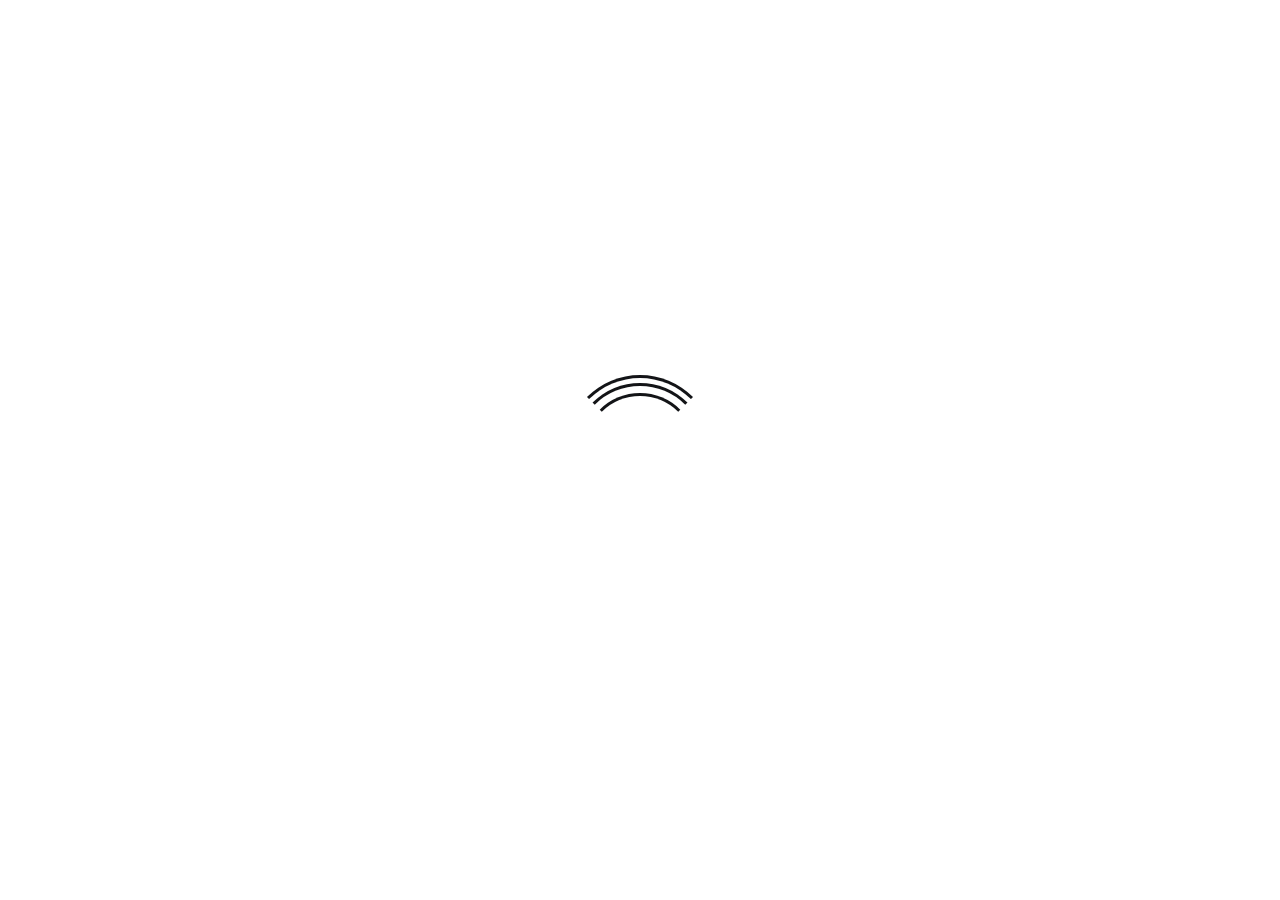
<file: template/flat_constellation_parallax/index.html>
<!DOCTYPE html>
<!--[if IE 9 ]><html class="ie ie9 no-js" lang="en"><![endif]-->
<!--[if gt IE 9 | !IE]><!-->
<html class="no-js" lang="en">
<!--<![endif]-->
<head>
  <meta charset="utf-8">
  <meta http-equiv="X-UA-Compatible" content="IE=edge">
  <title>TITLE</title>
  <meta name="description" content="">
  <meta name="keywords" content="">
  <meta name="author" content="">
  <meta name="viewport" content="width=device-width, initial-scale=1, maximum-scale=1">
  <link rel="apple-touch-icon" href="assets/img/apple-touch-icon.png">
  <link rel="icon" href="assets/img/favicon.ico">
  <link rel='stylesheet' href='assets/css/bootstrap.min.css'>
  <link rel='stylesheet' href='assets/css/vendor.css'>
  <link rel='stylesheet' href='assets/css/theme_dark.css'> <!-- edit css file name to be `theme_light.css` or `theme_dark.css` -->
  <link rel='stylesheet' href='assets/css/custom.css'>
  <!--[if lte IE 9]><!-->
  <script src='assets/js/vendor/html5shiv.min.js'></script>
  <!--<![endif]-->
</head>
<body>

  <div class="site">
    <div class="site-loader _multi-circle-line">
      <div class="site-loader-spinner"></div>
    </div> <!-- .site-loader -->

    <div class="site-bg">
      <div class="site-bg-img"></div>
      <div class="site-bg-video"></div>
      <div class="site-bg-overlay"></div>
      <div class="site-bg-effect layer" data-depth=".30"></div> <!-- parallax data, try edit to other number :) -->
      <canvas class="site-bg-canvas layer" data-depth=".30"></canvas> <!-- parallax data, try edit to other number :) -->
      <div class="site-bg-border"></div>
    </div> <!-- .site-bg -->

    <div class="site-canvas">
      <header class="site-header">
        <div class="container">
          <div class="site-header-header">
            <div class="site-header-brand">
              <a href="#">
                <img class="site-header-logo" src="assets/img/site-header-logo.png" alt="">
                <img class="site-header-logo-invert" src="assets/img/site-header-logo-invert.png" alt="">
              </a>
            </div>
            <a class="primary-nav-toggle" href="#">
              <i class="fa fa-navicon"></i>
            </a>
          </div>
          <div class="site-header-main">
            <nav class="primary-nav">
              <div class="primary-menu-container">
                <ul class="primary-menu">
                  <li class="primary-menu-item is-active" data-section="#home">
                    <a href="#" data-hover="Home"><span>Home</span></a> <!-- set `data-hover` same as the link text -->
                  </li> <!-- add `is-active` class for the main section, set `data-section` to be the section id -->
                  <li class="primary-menu-item" data-section="#about">
                    <a href="#" data-hover="About"><span>About</span></a>
                  </li>
                  <li class="primary-menu-item" data-section="#service">
                    <a href="#" data-hover="Service"><span>Service</span></a>
                  </li>
                  <li class="primary-menu-item" data-section="#contact">
                    <a href="#" data-hover="Contact"><span>Contact</span></a>
                  </li>
                  <li class="primary-menu-item" data-section="#social">
                    <a href="#"><i class="fa fa-share-alt"></i></a>
                  </li>
                  <li class="primary-menu-item audio-toggle">
                    <a href="#"><i class="fa fa-volume-up"></i></a>
                  </li> <!-- .audio-toggle -->
                </ul>
              </div>
            </nav>
          </div>
        </div>
      </header> <!-- .site-header -->
      <main class="site-main">
        <div id="nav" class="section">
          <div class="section-table">
            <div class="section-table-cell">
              <div class="container">
                <div class="row">
                  <div class="col-xs-12">
                    <div class="col-inner">
                    </div>
                  </div>
                </div>
              </div>
            </div>
          </div>
        </div> <!-- for `> md` screen, control with `#nav` id -->

        <div id="social" class="section">
          <div class="section-table">
            <div class="section-table-cell">
              <div class="container">
                <div class="row">
                  <div class="col-xs-12">
                    <div class="col-inner">
                      <div class="social-menu-container">
                        <ul class="social-menu">
                          <li class="social-item">
                            <a href="https://www.facebook.com/" target="_blank">
                              <i class="fa fa-facebook-square"></i>
                              <span>Facebook</span>
                            </a> <!-- social link -->
                          </li>
                          <li class="social-item">
                            <a href="https://twitter.com/" target="_blank">
                              <i class="fa fa-twitter-square"></i>
                              <span>Twitter</span>
                            </a>
                          </li>
                          <li class="social-item">
                            <a href="https://plus.google.com/" target="_blank">
                              <i class="fa fa-google-plus-square"></i>
                              <span>Google</span>
                            </a>
                          </li>
                          <li class="social-item">
                            <a href="https://www.youtube.com/" target="_blank">
                              <i class="fa fa-youtube-square"></i>
                              <span>Youtube</span>
                            </a>
                          </li>
                        </ul>
                      </div>
                    </div>
                  </div>
                </div>
              </div>
            </div>
          </div>
        </div> <!-- #social -->

        <div id="home" class="section is-active">
          <div class="section-table">
            <div class="section-table-cell">
              <div class="container">
                <div class="row">
                  <div class="col-xs-12">
                    <div class="col-inner">
                      <div id="countdown_dashboard" class="countdown">
                        <div class="dash-primary">
                          <div class="dash days_dash">
                            <div class="digit">0</div> <!-- remove this line for double figures -->
                            <div class="digit">0</div>
                            <div class="digit">0</div>
                            <span class="dash_title">DAYs</span>
                          </div>
                        </div>
                        <div class="dash-secondary">
                          <div class="dash hours_dash">
                            <span class="dash_title">Hours</span>
                            <div class="digit">0</div>
                            <div class="digit">0</div>
                          </div>

                          <div class="dash minutes_dash">
                            <span class="dash_title">Minutes</span>
                            <div class="digit">0</div>
                            <div class="digit">0</div>
                          </div>

                          <div class="dash seconds_dash">
                            <span class="dash_title">Seconds</span>
                            <div class="digit">0</div>
                            <div class="digit">0</div>
                          </div>
                        </div>
                      </div> <!-- .countdown -->
                      <p>
                        We are currently working on a new website. Stay tuned for more information.
                        <br>
                        Subscribe to our newsletter to stay updated on our progress.
                      </p>
                      <form id="subscribeForm">
                        <div class="subscribe-wrap">
                          <a id="subscribeBtn" class="btn btn-default btn-subscribe">
                            <i class="fa fa-bell-o animated infinite swing"></i> <!-- bell animation class `animated infinite swing` -->
                            <span>Notify Me</span>
                          </a>
                          <input id="subscribeEmail" class="form-control" type="email" name="email" placeholder="Your Email Address">
                          <button id="subscribeSubmit" class="btn" type="submit"><i class="fa fa-envelope-o"></i></button>
                        </div>
                        <div class="form-notify"></div>
                      </form> <!-- #subscribeForm -->
                    </div>
                  </div>
                </div>
              </div>
            </div>
          </div>
        </div>

        <div id="about" class="section">
          <div class="section-table">
            <div class="section-table-cell">
              <div class="container">
                <div class="row">
                  <div class="col-xs-12">
                    <div class="col-inner">
                      <div class="section-heading">
                        <h2 class="section-title">Who We Are?</h2>
                        <p class="section-subtitle">Marketing • Design • Multipurpose</p>
                      </div>
                    </div>
                  </div>
                  <div class="col-md-5">
                    <div class="col-inner">
                      <p><span class="first-letter">L</span>orem ipsum dolor sit amet, consectetur adipiscing elit. Aliquam in scelerisque nisi, a convallis nibh. Etiam posuere faucibus lectus, quis volutpat urna consequat et. Aenean rutrum dui in turpis feugiat, at facilisis dui laoreet. Nunc vestibulum nisi in dolor suscipit consectetur.</p>
                      <p>Morbi pulvinar, magna vel sollicitudin porttitor, nulla nulla semper turpis, quis egestas nisl enim id ex. Nam eleifend mauris sit amet sem facilisis.</p>
                      <a class="btn btn-default hidden-xs hidden-sm" href="#" data-section="#service">
                        <span>Our Service</span>
                      </a> <!-- button link to section, edit the `data-section` to be section id -->
                    </div>
                  </div>
                  <div class="col-md-6 col-lg-5 col-md-offset-1 col-lg-offset-2">
                    <div class="col-inner">
                      <div class="iconbox _left">
                        <div class="iconbox-icon">
                          <i class="icon-strategy"></i>
                        </div>
                        <div class="iconbox-heading">
                          <h4>Experienced Team</h4>
                        </div>
                        <div class="iconbox-content">
                          <p>Lorem ipsum dolor sit amet, consectetur adipiscing elit. Aliquam in scelerisque nisi, a convallis nibh. Etiam posuere faucibus lectus.</p>
                        </div>
                      </div> <!-- .iconbox -->

                      <div class="iconbox _left">
                        <div class="iconbox-icon">
                          <i class="icon-tools"></i>
                        </div>
                        <div class="iconbox-heading">
                          <h4>Talented Designers</h4>
                        </div>
                        <div class="iconbox-content">
                          <p>Lorem ipsum dolor sit amet, consectetur adipiscing elit. Aliquam in scelerisque nisi, a convallis nibh. Etiam posuere faucibus lectus.</p>
                        </div>
                      </div> <!-- .iconbox -->
                      <a class="btn btn-default hidden-md hidden-lg" href="#" data-section="#service">
                        <span>Our Service</span>
                      </a> <!-- button link to section, edit the `data-section` to be section id -->
                    </div>
                  </div>
                </div>
              </div>
            </div>
          </div>
        </div>

        <div id="service" class="section">
          <div class="section-table">
            <div class="section-table-cell">
              <div class="container">
                <div class="row">
                  <div class="col-xs-12">
                    <div class="col-inner">
                      <div class="section-heading">
                        <h2 class="section-title">What We Do?</h2>
                        <p class="section-subtitle">Marketing • Design • Multipurpose</p>
                      </div>
                    </div>
                  </div>
                  <div class="col-xs-12">
                    <div class="col-inner">
                      <div id="serviceCarousel" class="owl-carousel">
                        <div class="service-carousel-item iconbox _center">
                          <div class="iconbox-icon">
                            <i class="icon-mobile"></i>
                          </div>
                          <div class="iconbox-heading">
                            <h4>Responsive Design</h4>
                          </div>
                          <div class="iconbox-content">
                            <p>Lorem ipsum dolor sit amet, consectetur adipiscing elit. Aliquam in scelerisque nisi, a convallis nibh. Etiam posuere faucibus lectus.</p>
                          </div>
                        </div> <!-- .iconbox -->

                        <div class="service-carousel-item iconbox _center">
                          <div class="iconbox-icon">
                            <i class="icon-beaker"></i>
                          </div>
                          <div class="iconbox-heading">
                            <h4>Cool Effect</h4>
                          </div>
                          <div class="iconbox-content">
                            <p>Lorem ipsum dolor sit amet, consectetur adipiscing elit. Aliquam in scelerisque nisi, a convallis nibh. Etiam posuere faucibus lectus.</p>
                          </div>
                        </div> <!-- .iconbox -->

                        <div class="service-carousel-item iconbox _center">
                          <div class="iconbox-icon">
                            <i class="icon-chat"></i>
                          </div>
                          <div class="iconbox-heading">
                            <h4>Fast Support</h4>
                          </div>
                          <div class="iconbox-content">
                            <p>Lorem ipsum dolor sit amet, consectetur adipiscing elit. Aliquam in scelerisque nisi, a convallis nibh. Etiam posuere faucibus lectus.</p>
                          </div>
                        </div> <!-- .iconbox -->

                        <div class="service-carousel-item iconbox _center">
                          <div class="iconbox-icon">
                            <i class="icon-gears"></i>
                          </div>
                          <div class="iconbox-heading">
                            <h4>Easy To Use</h4>
                          </div>
                          <div class="iconbox-content">
                            <p>Lorem ipsum dolor sit amet, consectetur adipiscing elit. Aliquam in scelerisque nisi, a convallis nibh. Etiam posuere faucibus lectus.</p>
                          </div>
                        </div> <!-- .iconbox -->

                        <div class="service-carousel-item iconbox _center">
                          <div class="iconbox-icon">
                            <i class="icon-video"></i>
                          </div>
                          <div class="iconbox-heading">
                            <h4>Video Background</h4>
                          </div>
                          <div class="iconbox-content">
                            <p>Lorem ipsum dolor sit amet, consectetur adipiscing elit. Aliquam in scelerisque nisi, a convallis nibh. Etiam posuere faucibus lectus.</p>
                          </div>
                        </div> <!-- .iconbox -->
                      </div>
                    </div>
                  </div>
                </div>
              </div>
            </div>
          </div>
        </div> <!-- #service -->

        <div id="contact" class="section">
          <div class="section-table">
            <div class="section-table-cell">
              <div class="container">
                <div class="row">
                  <div class="col-xs-12">
                    <div class="col-inner">
                      <div class="section-heading">
                        <h2 class="section-title">Get In Touch</h2>
                        <p class="section-subtitle">Marketing • Design • Multipurpose</p>
                      </div>
                    </div>
                  </div>
                  <div class="col-xs-12 col-md-5 m-t-30-sm-max">
                    <div class="col-inner">
                      <div class="iconbox _left">
                        <div class="iconbox-icon">
                          <i class="icon-tablet"></i>
                        </div>
                        <div class="iconbox-heading">
                          <h4>Phone Number</h4>
                        </div>
                        <div class="iconbox-content">
                          <p>
                            (00) 123-4567890 (tel-1)
                            <br>
                            (00) 123-4567890 (tel-2)
                          </p>
                        </div>
                      </div> <!-- .iconbox -->

                      <div class="iconbox _left">
                        <div class="iconbox-icon">
                          <i class="icon-pencil"></i>
                        </div>
                        <div class="iconbox-heading">
                          <h4>Email Address</h4>
                        </div>
                        <div class="iconbox-content">
                          <p>
                            email_1@example.com
                            <br>
                            email_2@example.com
                          </p>
                        </div>
                      </div> <!-- .iconbox -->

                      <div class="iconbox _left">
                        <div class="iconbox-icon">
                          <i class="icon-map-pin"></i>
                        </div>
                        <div class="iconbox-heading">
                          <h4>Business address</h4>
                        </div>
                        <div class="iconbox-content">
                          <p>
                            631 Main Street Cottage,
                            <br>
                            Long Branch, P.O Box 55016
                          </p>
                        </div>
                      </div> <!-- .iconbox -->
                    </div>
                  </div>
                  <div class="col-xs-12 col-md-6 col-lg-5 col-md-offset-1 col-lg-offset-2">
                    <div class="col-inner">
                      <form class="_outline" id="contactForm" novalidate="novalidate">
                        <div class="row">
                          <div class="col-sm-6">
                            <div class="form-group required">
                              <label class="form-label" for="contactName">Your name</label>
                              <input class="form-control" id="contactName" type="text" name="name">
                            </div>
                          </div>
                          <div class="col-sm-6">
                            <div class="form-group required">
                              <label class="form-label" for="contactEmail">Email address</label>
                              <input class="form-control" id="contactEmail" type="text" name="email">
                            </div>
                          </div>
                        </div>
                        <div class="form-group required">
                          <label class="form-label" for="contactMessage">Message</label>
                          <textarea class="form-control" id="contactMessage" rows="4" name="message"></textarea>
                        </div>
                        <div class="btn-wrap">
                          <button type="submit" class="btn btn-default btn-block">Send Message</button>
                        </div>
                        <div class="form-notify">Drop us a line to say hello :)</div>
                      </form> <!-- contactForm -->
                    </div>
                  </div>
                </div>
              </div>
            </div>
          </div>
        </div>
      </main> <!-- .site-main -->
    </div>
  </div>

  <script src="assets/js/vendor/jquery-1.11.3.min.js"></script>
  <script src='assets/js/vendor/bootstrap.min.js'></script>
  <script src='assets/js/vendor/plugin.js'></script>
  <script src='assets/js/variable.js'></script>
  <script src='assets/js/main.js'></script>

  <!-- Google Analytics: change UA-XXXXX-X to be your site's ID. -->
  <!--
  <script>
      (function(b,o,i,l,e,r){b.GoogleAnalyticsObject=l;b[l]||(b[l]=
      function(){(b[l].q=b[l].q||[]).push(arguments)});b[l].l=+new Date;
      e=o.createElement(i);r=o.getElementsByTagName(i)[0];
      e.src='https://www.google-analytics.com/analytics.js';
      r.parentNode.insertBefore(e,r)}(window,document,'script','ga'));
      ga('create','UA-XXXXX-X','auto');ga('send','pageview');
  </script>
  -->

</body>
</html>
</file>
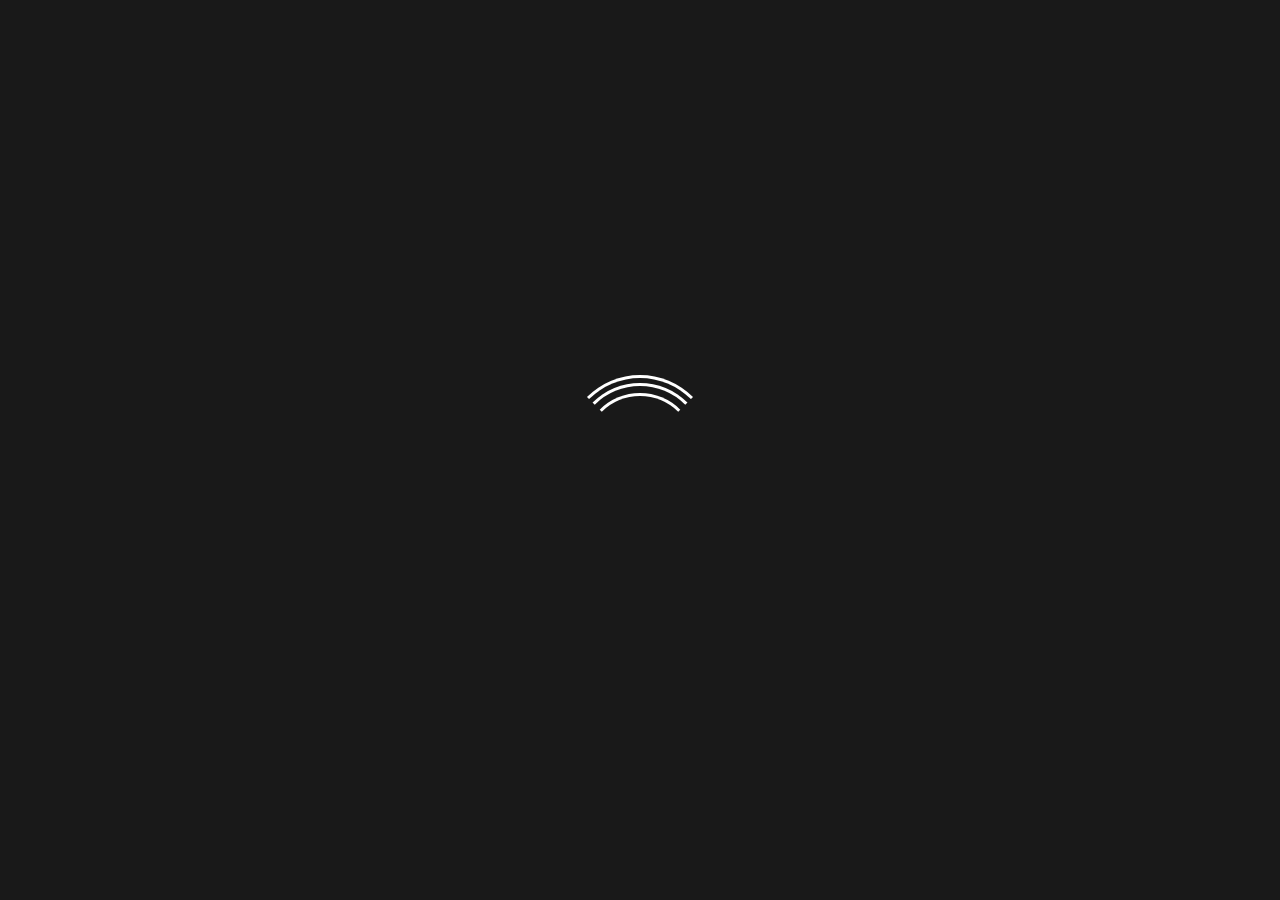
<file: template/single_image_light/index.html>
<!DOCTYPE html>
<!--[if IE 9 ]><html class="ie ie9 no-js" lang="en"><![endif]-->
<!--[if gt IE 9 | !IE]><!-->
<html class="no-js" lang="en">
<!--<![endif]-->
<head>
  <meta charset="utf-8">
  <meta http-equiv="X-UA-Compatible" content="IE=edge">
  <title>TITLE</title>
  <meta name="description" content="">
  <meta name="keywords" content="">
  <meta name="author" content="">
  <meta name="viewport" content="width=device-width, initial-scale=1, maximum-scale=1">
  <link rel="apple-touch-icon" href="assets/img/apple-touch-icon.png">
  <link rel="icon" href="assets/img/favicon.ico">
  <link rel='stylesheet' href='assets/css/bootstrap.min.css'>
  <link rel='stylesheet' href='assets/css/vendor.css'>
  <link rel='stylesheet' href='assets/css/theme_light.css'> <!-- edit css file name to be `theme_light.css` or `theme_dark.css` -->
  <link rel='stylesheet' href='assets/css/custom.css'>
  <!--[if lte IE 9]><!-->
  <script src='assets/js/vendor/html5shiv.min.js'></script>
  <!--<![endif]-->
</head>
<body>

  <div class="site">
    <div class="site-loader _multi-circle-line">
      <div class="site-loader-spinner"></div>
    </div> <!-- .site-loader -->

    <div class="site-bg">
      <div class="site-bg-img"></div>
      <div class="site-bg-video"></div>
      <div class="site-bg-overlay"></div>
      <div class="site-bg-effect layer" data-depth=".30"></div> <!-- parallax data, try edit to other number :) -->
      <canvas class="site-bg-canvas layer" data-depth=".30"></canvas> <!-- parallax data, try edit to other number :) -->
      <div class="site-bg-border"></div>
    </div> <!-- .site-bg -->

    <div class="site-canvas">
      <header class="site-header">
        <div class="container">
          <div class="site-header-header">
            <div class="site-header-brand">
              <a href="#">
                <img class="site-header-logo" src="assets/img/site-header-logo.png" alt="">
                <img class="site-header-logo-invert" src="assets/img/site-header-logo-invert.png" alt="">
              </a>
            </div>
            <a class="primary-nav-toggle" href="#">
              <i class="fa fa-navicon"></i>
            </a>
          </div>
          <div class="site-header-main">
            <nav class="primary-nav">
              <div class="primary-menu-container">
                <ul class="primary-menu">
                  <li class="primary-menu-item is-active" data-section="#home">
                    <a href="#" data-hover="Home"><span>Home</span></a> <!-- set `data-hover` same as the link text -->
                  </li> <!-- add `is-active` class for the main section, set `data-section` to be the section id -->
                  <li class="primary-menu-item" data-section="#about">
                    <a href="#" data-hover="About"><span>About</span></a>
                  </li>
                  <li class="primary-menu-item" data-section="#service">
                    <a href="#" data-hover="Service"><span>Service</span></a>
                  </li>
                  <li class="primary-menu-item" data-section="#contact">
                    <a href="#" data-hover="Contact"><span>Contact</span></a>
                  </li>
                  <li class="primary-menu-item" data-section="#social">
                    <a href="#"><i class="fa fa-share-alt"></i></a>
                  </li>
                  <li class="primary-menu-item audio-toggle">
                    <a href="#"><i class="fa fa-volume-up"></i></a>
                  </li> <!-- .audio-toggle -->
                </ul>
              </div>
            </nav>
          </div>
        </div>
      </header> <!-- .site-header -->
      <main class="site-main">
        <div id="nav" class="section">
          <div class="section-table">
            <div class="section-table-cell">
              <div class="container">
                <div class="row">
                  <div class="col-xs-12">
                    <div class="col-inner">
                    </div>
                  </div>
                </div>
              </div>
            </div>
          </div>
        </div> <!-- for `> md` screen, control with `#nav` id -->

        <div id="social" class="section">
          <div class="section-table">
            <div class="section-table-cell">
              <div class="container">
                <div class="row">
                  <div class="col-xs-12">
                    <div class="col-inner">
                      <div class="social-menu-container">
                        <ul class="social-menu">
                          <li class="social-item">
                            <a href="https://www.facebook.com/" target="_blank">
                              <i class="fa fa-facebook-square"></i>
                              <span>Facebook</span>
                            </a> <!-- social link -->
                          </li>
                          <li class="social-item">
                            <a href="https://twitter.com/" target="_blank">
                              <i class="fa fa-twitter-square"></i>
                              <span>Twitter</span>
                            </a>
                          </li>
                          <li class="social-item">
                            <a href="https://plus.google.com/" target="_blank">
                              <i class="fa fa-google-plus-square"></i>
                              <span>Google</span>
                            </a>
                          </li>
                          <li class="social-item">
                            <a href="https://www.youtube.com/" target="_blank">
                              <i class="fa fa-youtube-square"></i>
                              <span>Youtube</span>
                            </a>
                          </li>
                        </ul>
                      </div>
                    </div>
                  </div>
                </div>
              </div>
            </div>
          </div>
        </div> <!-- #social -->

        <div id="home" class="section is-active">
          <div class="section-table">
            <div class="section-table-cell">
              <div class="container">
                <div class="row">
                  <div class="col-xs-12">
                    <div class="col-inner">
                      <div id="countdown_dashboard" class="countdown">
                        <div class="dash-primary">
                          <div class="dash days_dash">
                            <div class="digit">0</div> <!-- remove this line for double figures -->
                            <div class="digit">0</div>
                            <div class="digit">0</div>
                            <span class="dash_title">DAYs</span>
                          </div>
                        </div>
                        <div class="dash-secondary">
                          <div class="dash hours_dash">
                            <span class="dash_title">Hours</span>
                            <div class="digit">0</div>
                            <div class="digit">0</div>
                          </div>

                          <div class="dash minutes_dash">
                            <span class="dash_title">Minutes</span>
                            <div class="digit">0</div>
                            <div class="digit">0</div>
                          </div>

                          <div class="dash seconds_dash">
                            <span class="dash_title">Seconds</span>
                            <div class="digit">0</div>
                            <div class="digit">0</div>
                          </div>
                        </div>
                      </div> <!-- .countdown -->
                      <p>
                        We are currently working on a new website. Stay tuned for more information.
                        <br>
                        Subscribe to our newsletter to stay updated on our progress.
                      </p>
                      <form id="subscribeForm">
                        <div class="subscribe-wrap">
                          <a id="subscribeBtn" class="btn btn-default btn-subscribe">
                            <i class="fa fa-bell-o animated infinite swing"></i> <!-- bell animation class `animated infinite swing` -->
                            <span>Notify Me</span>
                          </a>
                          <input id="subscribeEmail" class="form-control" type="email" name="email" placeholder="Your Email Address">
                          <button id="subscribeSubmit" class="btn" type="submit"><i class="fa fa-envelope-o"></i></button>
                        </div>
                        <div class="form-notify"></div>
                      </form> <!-- #subscribeForm -->
                    </div>
                  </div>
                </div>
              </div>
            </div>
          </div>
        </div>

        <div id="about" class="section">
          <div class="section-table">
            <div class="section-table-cell">
              <div class="container">
                <div class="row">
                  <div class="col-xs-12">
                    <div class="col-inner">
                      <div class="section-heading">
                        <h2 class="section-title">Who We Are?</h2>
                        <p class="section-subtitle">Marketing • Design • Multipurpose</p>
                      </div>
                    </div>
                  </div>
                  <div class="col-md-5">
                    <div class="col-inner">
                      <p><span class="first-letter">L</span>orem ipsum dolor sit amet, consectetur adipiscing elit. Aliquam in scelerisque nisi, a convallis nibh. Etiam posuere faucibus lectus, quis volutpat urna consequat et. Aenean rutrum dui in turpis feugiat, at facilisis dui laoreet. Nunc vestibulum nisi in dolor suscipit consectetur.</p>
                      <p>Morbi pulvinar, magna vel sollicitudin porttitor, nulla nulla semper turpis, quis egestas nisl enim id ex. Nam eleifend mauris sit amet sem facilisis.</p>
                      <a class="btn btn-default hidden-xs hidden-sm" href="#" data-section="#service">
                        <span>Our Service</span>
                      </a> <!-- button link to section, edit the `data-section` to be section id -->
                    </div>
                  </div>
                  <div class="col-md-6 col-lg-5 col-md-offset-1 col-lg-offset-2">
                    <div class="col-inner">
                      <div class="iconbox _left">
                        <div class="iconbox-icon">
                          <i class="icon-strategy"></i>
                        </div>
                        <div class="iconbox-heading">
                          <h4>Experienced Team</h4>
                        </div>
                        <div class="iconbox-content">
                          <p>Lorem ipsum dolor sit amet, consectetur adipiscing elit. Aliquam in scelerisque nisi, a convallis nibh. Etiam posuere faucibus lectus.</p>
                        </div>
                      </div> <!-- .iconbox -->

                      <div class="iconbox _left">
                        <div class="iconbox-icon">
                          <i class="icon-tools"></i>
                        </div>
                        <div class="iconbox-heading">
                          <h4>Talented Designers</h4>
                        </div>
                        <div class="iconbox-content">
                          <p>Lorem ipsum dolor sit amet, consectetur adipiscing elit. Aliquam in scelerisque nisi, a convallis nibh. Etiam posuere faucibus lectus.</p>
                        </div>
                      </div> <!-- .iconbox -->
                      <a class="btn btn-default hidden-md hidden-lg" href="#" data-section="#service">
                        <span>Our Service</span>
                      </a> <!-- button link to section, edit the `data-section` to be section id -->
                    </div>
                  </div>
                </div>
              </div>
            </div>
          </div>
        </div>

        <div id="service" class="section">
          <div class="section-table">
            <div class="section-table-cell">
              <div class="container">
                <div class="row">
                  <div class="col-xs-12">
                    <div class="col-inner">
                      <div class="section-heading">
                        <h2 class="section-title">What We Do?</h2>
                        <p class="section-subtitle">Marketing • Design • Multipurpose</p>
                      </div>
                    </div>
                  </div>
                  <div class="col-xs-12">
                    <div class="col-inner">
                      <div id="serviceCarousel" class="owl-carousel">
                        <div class="service-carousel-item iconbox _center">
                          <div class="iconbox-icon">
                            <i class="icon-mobile"></i>
                          </div>
                          <div class="iconbox-heading">
                            <h4>Responsive Design</h4>
                          </div>
                          <div class="iconbox-content">
                            <p>Lorem ipsum dolor sit amet, consectetur adipiscing elit. Aliquam in scelerisque nisi, a convallis nibh. Etiam posuere faucibus lectus.</p>
                          </div>
                        </div> <!-- .iconbox -->

                        <div class="service-carousel-item iconbox _center">
                          <div class="iconbox-icon">
                            <i class="icon-beaker"></i>
                          </div>
                          <div class="iconbox-heading">
                            <h4>Cool Effect</h4>
                          </div>
                          <div class="iconbox-content">
                            <p>Lorem ipsum dolor sit amet, consectetur adipiscing elit. Aliquam in scelerisque nisi, a convallis nibh. Etiam posuere faucibus lectus.</p>
                          </div>
                        </div> <!-- .iconbox -->

                        <div class="service-carousel-item iconbox _center">
                          <div class="iconbox-icon">
                            <i class="icon-chat"></i>
                          </div>
                          <div class="iconbox-heading">
                            <h4>Fast Support</h4>
                          </div>
                          <div class="iconbox-content">
                            <p>Lorem ipsum dolor sit amet, consectetur adipiscing elit. Aliquam in scelerisque nisi, a convallis nibh. Etiam posuere faucibus lectus.</p>
                          </div>
                        </div> <!-- .iconbox -->

                        <div class="service-carousel-item iconbox _center">
                          <div class="iconbox-icon">
                            <i class="icon-gears"></i>
                          </div>
                          <div class="iconbox-heading">
                            <h4>Easy To Use</h4>
                          </div>
                          <div class="iconbox-content">
                            <p>Lorem ipsum dolor sit amet, consectetur adipiscing elit. Aliquam in scelerisque nisi, a convallis nibh. Etiam posuere faucibus lectus.</p>
                          </div>
                        </div> <!-- .iconbox -->

                        <div class="service-carousel-item iconbox _center">
                          <div class="iconbox-icon">
                            <i class="icon-video"></i>
                          </div>
                          <div class="iconbox-heading">
                            <h4>Video Background</h4>
                          </div>
                          <div class="iconbox-content">
                            <p>Lorem ipsum dolor sit amet, consectetur adipiscing elit. Aliquam in scelerisque nisi, a convallis nibh. Etiam posuere faucibus lectus.</p>
                          </div>
                        </div> <!-- .iconbox -->
                      </div>
                    </div>
                  </div>
                </div>
              </div>
            </div>
          </div>
        </div> <!-- #service -->

        <div id="contact" class="section">
          <div class="section-table">
            <div class="section-table-cell">
              <div class="container">
                <div class="row">
                  <div class="col-xs-12">
                    <div class="col-inner">
                      <div class="section-heading">
                        <h2 class="section-title">Get In Touch</h2>
                        <p class="section-subtitle">Marketing • Design • Multipurpose</p>
                      </div>
                    </div>
                  </div>
                  <div class="col-xs-12 col-md-5 m-t-30-sm-max">
                    <div class="col-inner">
                      <div class="iconbox _left">
                        <div class="iconbox-icon">
                          <i class="icon-tablet"></i>
                        </div>
                        <div class="iconbox-heading">
                          <h4>Phone Number</h4>
                        </div>
                        <div class="iconbox-content">
                          <p>
                            (00) 123-4567890 (tel-1)
                            <br>
                            (00) 123-4567890 (tel-2)
                          </p>
                        </div>
                      </div> <!-- .iconbox -->

                      <div class="iconbox _left">
                        <div class="iconbox-icon">
                          <i class="icon-pencil"></i>
                        </div>
                        <div class="iconbox-heading">
                          <h4>Email Address</h4>
                        </div>
                        <div class="iconbox-content">
                          <p>
                            email_1@example.com
                            <br>
                            email_2@example.com
                          </p>
                        </div>
                      </div> <!-- .iconbox -->

                      <div class="iconbox _left">
                        <div class="iconbox-icon">
                          <i class="icon-map-pin"></i>
                        </div>
                        <div class="iconbox-heading">
                          <h4>Business address</h4>
                        </div>
                        <div class="iconbox-content">
                          <p>
                            631 Main Street Cottage,
                            <br>
                            Long Branch, P.O Box 55016
                          </p>
                        </div>
                      </div> <!-- .iconbox -->
                    </div>
                  </div>
                  <div class="col-xs-12 col-md-6 col-lg-5 col-md-offset-1 col-lg-offset-2">
                    <div class="col-inner">
                      <form class="_outline" id="contactForm" novalidate="novalidate">
                        <div class="row">
                          <div class="col-sm-6">
                            <div class="form-group required">
                              <label class="form-label" for="contactName">Your name</label>
                              <input class="form-control" id="contactName" type="text" name="name">
                            </div>
                          </div>
                          <div class="col-sm-6">
                            <div class="form-group required">
                              <label class="form-label" for="contactEmail">Email address</label>
                              <input class="form-control" id="contactEmail" type="text" name="email">
                            </div>
                          </div>
                        </div>
                        <div class="form-group required">
                          <label class="form-label" for="contactMessage">Message</label>
                          <textarea class="form-control" id="contactMessage" rows="4" name="message"></textarea>
                        </div>
                        <div class="btn-wrap">
                          <button type="submit" class="btn btn-default btn-block">Send Message</button>
                        </div>
                        <div class="form-notify">Drop us a line to say hello :)</div>
                      </form> <!-- contactForm -->
                    </div>
                  </div>
                </div>
              </div>
            </div>
          </div>
        </div>
      </main> <!-- .site-main -->
    </div>
  </div>

  <script src="assets/js/vendor/jquery-1.11.3.min.js"></script>
  <script src='assets/js/vendor/bootstrap.min.js'></script>
  <script src='assets/js/vendor/plugin.js'></script>
  <script src='assets/js/variable.js'></script>
  <script src='assets/js/main.js'></script>

  <!-- Google Analytics: change UA-XXXXX-X to be your site's ID. -->
  <!--
  <script>
      (function(b,o,i,l,e,r){b.GoogleAnalyticsObject=l;b[l]||(b[l]=
      function(){(b[l].q=b[l].q||[]).push(arguments)});b[l].l=+new Date;
      e=o.createElement(i);r=o.getElementsByTagName(i)[0];
      e.src='https://www.google-analytics.com/analytics.js';
      r.parentNode.insertBefore(e,r)}(window,document,'script','ga'));
      ga('create','UA-XXXXX-X','auto');ga('send','pageview');
  </script>
  -->

</body>
</html>
</file>
<file: template/flat_constellation_parallax/assets/css/theme_dark.css>
/*!
 * Template Name: Joanna - Creative Coming Soon Template
 * Author: bonefishcode
 */
/*
 * font
 * search and replace, and backup edited template before change this file
 * also @import your font outside the comment
 * for more info, please check the documentation
 * --------------------------------------------------
 * [font family]
 *
 * body
 * Poppins
 *
 * subtitle
 * Georgia
 *
 * heading, countdown
 * "Ubuntu Condensed"
 *
 * --------------------------------------------------
 */
/*
 * color code
 * search and replace the number, and backup edited template before change this file
 * for more info, please check the documentation
 * --------------------------------------------------
 * [color]
 *
 * flat color background
 *   #111214
 *
 * site overlay
 *   gradient (only for invert style)
 *     rgba(107, 121, 138, 0.99)
 *     rgba(19, 20, 23, 0.99)
 *   opacity
 *     0.75
 *
 * --------------------------------------------------
 */
/*
 * table of contents
 * --------------------------------------------------
 * import
 * base
 * element
 * site loader
 * site header
 * site common
 * site background
 * home section
 * about section
 * service section
 * contact section
 * plugin
 */
/**
 * import
 * --------------------------------------------------
 */
@import url("https://fonts.googleapis.com/css?family=Roboto+Condensed:300italic,400italic,700italic,400,300,700");
@import url("https://fonts.googleapis.com/css?family=Poppins:400,300,500,600,700");
/**
 * base
 * --------------------------------------------------
 */
html {
  -webkit-box-sizing: border-box;
     -moz-box-sizing: border-box;
          box-sizing: border-box;
}

*,
*:before,
*:after {
  -webkit-box-sizing: inherit;
     -moz-box-sizing: inherit;
          box-sizing: inherit;
}

*,
*:active:focus,
*:focus {
  outline: 0 !important;
}

*:focus {
  -webkit-box-shadow: none !important;
          box-shadow: none !important;
}

@-webkit-viewport {
  width: device-width;
}

@-moz-viewport {
  width: device-width;
}

@-ms-viewport {
  width: device-width;
}

@viewport {
  width: device-width;
}

html {
  -webkit-tap-highlight-color: transparent;
}

body {
  line-height: 1.8;
  background-color: #131417;
  color: #fff;
  font-family: "Poppins", Arial, sans-serif;
  font-size: 16px;
  font-weight: 300;
  letter-spacing: 0;
}

h1, h2, h3, h4, h5, h6 {
  line-height: 1.2;
  margin-top: 0;
  margin-bottom: 10px;
  font-family: "Ubuntu Condensed", Arial, sans-serif;
  font-weight: 700;
  text-transform: uppercase;
  letter-spacing: 1px;
}

h1 {
  font-size: 36px;
}

h2 {
  font-size: 30px;
}

h3 {
  font-size: 24px;
}

h4 {
  font-size: 18px;
}

h5 {
  font-size: 16px;
}

h6 {
  font-size: 12px;
}

p {
  margin-bottom: 30px;
}

p:last-child {
  margin-bottom: 0;
}

a {
  color: #fff;
}

a:focus,
a:hover {
  color: white;
  text-decoration: none;
}

figure {
  margin: 0;
}

.scroll-block {
  -ms-overflow-style: scrollbar;
  overflow-x: hidden;
  overflow-y: auto;
}

.velocity-animating {
  -webkit-transition: none !important;
       -o-transition: none !important;
          transition: none !important;
}

@media (max-width: 767px) {
  .animated {
    -webkit-animation: none;
         -o-animation: none;
            animation: none;
  }
}

/**
 * form
 * --------------------------------------------------
 */
.form-control {
  -webkit-box-shadow: none;
          box-shadow: none;
  color: #fff;
}

form .required {
  position: relative;
}

form .required:after {
  position: absolute;
  top: 7px;
  right: 0;
  content: "*";
  line-height: 1;
  color: #ff5454;
  font-family: Arial, sans-serif;
  font-size: 20px;
}

form._outline .form-control {
  border-width: 0 0 2px;
  -webkit-border-radius: 0;
          border-radius: 0;
  border-color: #fff;
  padding: 0;
  background-color: transparent;
}

form._outline textarea {
  resize: vertical;
}

.form-group.error .form-label {
  color: #ff5454;
}

.form-label {
  font-size: 12px;
  font-weight: 600;
}

.form-notify {
  margin-top: 20px;
  font-size: 13px;
  text-align: center;
}

.form-notify i {
  margin-right: 10px;
}

/**
 * button
 * --------------------------------------------------
 */
.btn {
  -webkit-transition: all 0.2s ease-in-out;
       -o-transition: all 0.2s ease-in-out;
          transition: all 0.2s ease-in-out;
  display: inline-block;
  line-height: 1;
  overflow: hidden;
  vertical-align: middle;
  padding: 22px 39px 22px 40px;
  border: 2px solid transparent;
  -webkit-border-radius: 2px;
          border-radius: 2px;
  font-family: "Poppins", Arial, sans-serif;
  font-size: 12px;
  font-weight: 600;
  text-align: center;
  text-transform: uppercase;
  letter-spacing: 1px;
  white-space: nowrap;
  -webkit-user-select: none;
     -moz-user-select: none;
      -ms-user-select: none;
          user-select: none;
}

.btn i {
  font-weight: bold;
  margin-right: 10px;
}

.btn-default {
  border-color: #fff;
  background-color: transparent;
  color: #fff;
}

.btn-default:focus,
.btn-default:hover {
  border-color: #fff;
  background-color: #fff;
  color: #131417;
}

.btn-default:active,
.btn-default:active:focus,
.btn-default:active:hover {
  border-color: #fff;
  background-color: #fff;
  color: #131417;
}

.btn-primary {
  border-color: #fff;
  background-color: transparent;
  color: #fff;
}

.btn-primary:focus,
.btn-primary:hover {
  border-color: #fff;
  background-color: #fff;
  color: #131417;
}

.btn-primary:active,
.btn-primary:active:focus,
.btn-primary:active:hover {
  border-color: #fff;
  background-color: #fff;
  color: #131417;
}

.btn-accent {
  border-color: #6d5cae;
  background-color: transparent;
  color: #6d5cae;
}

.btn-accent:focus,
.btn-accent:hover {
  border-color: #8a7cbe;
  background-color: #8a7cbe;
  color: #fff;
}

.btn-accent:active,
.btn-accent:active:focus,
.btn-accent:active:hover {
  border-color: #6d5cae;
  background-color: #6d5cae;
  color: #fff;
}

.btn-info {
  border-color: #48b0f7;
  background-color: transparent;
  color: #48b0f7;
}

.btn-info:focus,
.btn-info:hover {
  border-color: #6cbff8;
  background-color: #6cbff8;
  color: #fff;
}

.btn-info:active,
.btn-info:active:focus,
.btn-info:active:hover {
  border-color: #48b0f7;
  background-color: #48b0f7;
  color: #fff;
}

.btn-success {
  border-color: #10cfbd;
  background-color: transparent;
  color: #10cfbd;
}

.btn-success:focus,
.btn-success:hover {
  border-color: #3fd8ca;
  background-color: #3fd8ca;
  color: #fff;
}

.btn-success:active,
.btn-success:active:focus,
.btn-success:active:hover {
  border-color: #10cfbd;
  background-color: #10cfbd;
  color: #fff;
}

.btn-warning {
  border-color: #f8d053;
  background-color: transparent;
  color: #f8d053;
}

.btn-warning:focus,
.btn-warning:hover {
  border-color: #f9d975;
  background-color: #f9d975;
  color: #fff;
}

.btn-warning:active,
.btn-warning:active:focus,
.btn-warning:active:hover {
  border-color: #f8d053;
  background-color: #f8d053;
  color: #fff;
}

.btn-danger {
  border-color: #ff5454;
  background-color: transparent;
  color: #ff5454;
}

.btn-danger:focus,
.btn-danger:hover {
  border-color: #ff7676;
  background-color: #ff7676;
  color: #fff;
}

.btn-danger:active,
.btn-danger:active:focus,
.btn-danger:active:hover {
  border-color: #ff5454;
  background-color: #ff5454;
  color: #fff;
}

/**
 * iconbox
 * --------------------------------------------------
 */
.iconbox-icon {
  line-height: 36px;
  font-size: 36px;
}

.iconbox-heading {
  margin-bottom: 10px;
}

.iconbox-heading h4 {
  font-size: 24px;
  margin-bottom: 0;
}

.iconbox._center {
  text-align: center;
}

.iconbox._center .iconbox-icon {
  margin-bottom: 20px;
  padding-top: 5px;
}

@media (min-width: 992px) {
  .iconbox._center .iconbox-icon {
    line-height: 48px;
    font-size: 48px;
  }
}

.iconbox._left {
  position: relative;
  margin: 30px 0;
  padding-left: 70px;
  text-align: left;
}

.iconbox._left:first-child {
  margin-top: 0;
}

.iconbox._left:last-child {
  margin-bottom: 0;
}

.iconbox._left .iconbox-icon {
  position: absolute;
  top: 8px;
  left: 0;
}

@media (min-width: 992px) {
  .iconbox._left .iconbox-icon {
    line-height: 40px;
    font-size: 40px;
  }
}

/**
 * site loader
 * --------------------------------------------------
 */
.site-loader._multi-circle-line {
  -webkit-transform: translate3d(0, 0, 0);
          transform: translate3d(0, 0, 0);
  -webkit-backface-visibility: hidden;
          backface-visibility: hidden;
  -webkit-perspective: 1000;
          perspective: 1000;
  -webkit-transition: all 0.2s ease-in-out;
       -o-transition: all 0.2s ease-in-out;
          transition: all 0.2s ease-in-out;
  top: 0;
  right: 0;
  bottom: 0;
  left: 0;
  position: fixed;
  z-index: 900;
  background-color: #fff;
}

.site-loader._multi-circle-line .site-loader-spinner {
  -webkit-transform: translate3d(0, 0, 0);
          transform: translate3d(0, 0, 0);
  -webkit-backface-visibility: hidden;
          backface-visibility: hidden;
  -webkit-perspective: 1000;
          perspective: 1000;
  -webkit-animation: spin 1s infinite linear;
       -o-animation: spin 1s infinite linear;
          animation: spin 1s infinite linear;
  position: absolute;
  left: 50%;
  top: 50%;
  z-index: 1;
  width: 150px;
  height: 150px;
  margin-top: -75px;
  margin-left: -75px;
  border: 3px solid transparent;
  border-top-color: #131417;
  -webkit-border-radius: 50%;
          border-radius: 50%;
}

.site-loader._multi-circle-line .site-loader-spinner:before,
.site-loader._multi-circle-line .site-loader-spinner:after {
  position: absolute;
  content: "";
  -webkit-border-radius: 50%;
          border-radius: 50%;
}

.site-loader._multi-circle-line .site-loader-spinner:before {
  -webkit-animation: spin 1.5s infinite linear;
       -o-animation: spin 1.5s infinite linear;
          animation: spin 1.5s infinite linear;
  top: 5px;
  right: 5px;
  bottom: 5px;
  left: 5px;
  border: 3px solid transparent;
  border-top-color: #131417;
}

.site-loader._multi-circle-line .site-loader-spinner:after {
  -webkit-animation: spin 1s infinite linear;
       -o-animation: spin 1s infinite linear;
          animation: spin 1s infinite linear;
  top: 15px;
  right: 15px;
  bottom: 15px;
  left: 15px;
  border: 3px solid transparent;
  border-top-color: #131417;
}

@-webkit-keyframes spin {
  0% {
    -webkit-transform: rotate(0);
            transform: rotate(0);
  }
  100% {
    -webkit-transform: rotate(360deg);
            transform: rotate(360deg);
  }
}

@-o-keyframes spin {
  0% {
    -o-transform: rotate(0);
       transform: rotate(0);
  }
  100% {
    -o-transform: rotate(360deg);
       transform: rotate(360deg);
  }
}

@keyframes spin {
  0% {
    -webkit-transform: rotate(0);
         -o-transform: rotate(0);
            transform: rotate(0);
  }
  100% {
    -webkit-transform: rotate(360deg);
         -o-transform: rotate(360deg);
            transform: rotate(360deg);
  }
}

.is-loaded .site-loader._multi-circle-line {
  -webkit-transform: scale(1.5);
      -ms-transform: scale(1.5);
       -o-transform: scale(1.5);
          transform: scale(1.5);
  opacity: 0;
  visibility: hidden;
}

/**
 * site header (desktop)
 * --------------------------------------------------
 */
.site-header {
  z-index: 800;
  line-height: 70px;
  border-bottom: 0 solid #eee;
}

@media (min-width: 768px) {
  .is-site-bg-border .site-header .container-fluid {
    padding-right: 35px;
    padding-left: 35px;
  }
}

@media (min-width: 992px) {
  .is-site-bg-border .site-header .container-fluid {
    padding-right: 50px;
    padding-left: 50px;
  }
}

@media (min-width: 992px) {
  .site-header {
    height: 100px;
    line-height: 100px;
  }
}

@media (max-width: 991px) {
  .site-header-header::after {
    content: "";
    display: table;
    clear: both;
  }
}

@media (min-width: 992px) {
  .site-header-header {
    float: left;
  }
}

.site-header-brand {
  display: table;
  height: 70px;
}

.site-header-brand a {
  display: table-cell;
  vertical-align: middle;
}

@media (max-width: 991px) {
  .site-header-brand {
    float: left;
  }
}

@media (min-width: 992px) {
  .site-header-brand {
    height: 100px;
  }
  .site-header-brand img {
    max-height: 60px;
  }
}

.site-header-logo,
.site-header-logo-invert {
  display: block;
  max-height: 40px;
}

.site-header-logo {
  display: none;
}

@media (max-width: 991px) {
  .nav-open .site-header-logo {
    display: block;
  }
  .nav-open .site-header-logo-invert {
    display: none;
  }
}

.primary-nav-toggle {
  float: right;
  padding: 0 15px;
  color: #fff;
  font-size: 12px;
  text-align: center;
}

.primary-nav-toggle:hover {
  color: inherit;
}

.nav-open .primary-nav-toggle i:before {
  content: "\f00d";
}

@media (max-width: 991px) {
  .nav-open .primary-nav-toggle i {
    color: #131417;
  }
  .nav-open .primary-nav-toggle i:before {
    content: "\f00d";
  }
}

@media (min-width: 992px) {
  .primary-nav-toggle {
    display: none;
  }
}

@media (min-width: 992px) {
  .site-header-main {
    float: right;
  }
}

.primary-menu {
  margin-top: 0;
  margin-bottom: 0;
  padding-left: 0;
  list-style: none;
}

@media (min-width: 992px) {
  .primary-menu::after {
    content: "";
    display: table;
    clear: both;
  }
}

.primary-menu-item a {
  position: relative;
  display: block;
  color: #fff;
  font-family: "Poppins", Arial, sans-serif;
  font-size: 13px;
  font-weight: 600;
  text-transform: uppercase;
  letter-spacing: 1px;
}

.primary-menu-item a:after {
  top: 0;
  right: 0;
  bottom: 0;
  left: 0;
  -webkit-transition: all 0.2s ease-in-out;
       -o-transition: all 0.2s ease-in-out;
          transition: all 0.2s ease-in-out;
  -webkit-transition-property: -webkit-transform, opacity;
       -o-transition-property: -o-transform, opacity;
          transition-property: transform, opacity;
  -webkit-transform: translateY(15px);
      -ms-transform: translateY(15px);
       -o-transform: translateY(15px);
          transform: translateY(15px);
  position: absolute;
  content: attr(data-hover);
  opacity: 0;
  padding: 0 20px;
}

.primary-menu-item a span {
  -webkit-transition: all 0.2s ease-in-out;
       -o-transition: all 0.2s ease-in-out;
          transition: all 0.2s ease-in-out;
  display: block;
  display: block;
}

.primary-menu-item a:hover {
  color: inherit;
}

@media (max-width: 991px) {
  .primary-menu-item a {
    line-height: 70px;
  }
}

@media (min-width: 992px) {
  .primary-menu-item {
    float: left;
  }
  .primary-menu-item a {
    -webkit-transition: all 0.2s ease-in-out;
         -o-transition: all 0.2s ease-in-out;
            transition: all 0.2s ease-in-out;
    -webkit-transition-property: color;
         -o-transition-property: color;
            transition-property: color;
    padding: 0 20px;
  }
  .primary-menu-item a:hover {
    color: inherit;
  }
  .primary-menu-item a:hover:after {
    -webkit-transform: translateY(0);
        -ms-transform: translateY(0);
         -o-transform: translateY(0);
            transform: translateY(0);
    opacity: 1;
  }
  .primary-menu-item a:hover span {
    -webkit-transform: translateY(-15px);
        -ms-transform: translateY(-15px);
         -o-transform: translateY(-15px);
            transform: translateY(-15px);
    opacity: 0;
  }
  .primary-menu-item:last-child a {
    padding-right: 0;
  }
}

@media (max-width: 991px) {
  .primary-nav {
    display: none !important;
  }
}

@media (max-width: 991px) {
  .primary-nav-open .primary-nav-toggle {
    color: #131417;
  }
}

#nav {
  top: 0;
  right: 0;
  bottom: 0;
  left: 0;
  position: absolute;
  z-index: 799;
  background-color: #fff;
  text-align: center;
}

#nav .primary-menu-item a {
  color: #131417;
  font-size: 14px;
}

#nav.is-active {
  z-index: 799;
}

@media (min-width: 992px) {
  #nav {
    display: none !important;
  }
}

/* audio */
.audio-toggle {
  display: none;
}

.is-audio-on .audio-toggle,
.is-audio-off .audio-toggle {
  display: block;
}

.is-audio-on .audio-toggle i,
.is-audio-off .audio-toggle i {
  width: 15px;
}

.is-audio-on .audio-toggle i:before {
  content: "\f028";
}

.is-audio-off .audio-toggle i:before {
  content: "\f026";
}

/**
 * common
 * --------------------------------------------------
 */
html, body {
  height: 100%;
  overflow: hidden;
}

body {
  position: relative;
}

.is-site-bg-border .container {
  max-width: 100%;
}

@media (min-width: 768px) {
  .is-site-bg-border .container {
    padding-right: 30px;
    padding-left: 30px;
  }
}

@media (min-width: 992px) {
  .is-site-bg-border .container {
    padding-right: 50px;
    padding-left: 50px;
  }
}

.site {
  top: 0;
  right: 0;
  bottom: 0;
  left: 0;
  position: absolute;
}

.site-canvas {
  top: 0;
  right: 0;
  bottom: 0;
  left: 0;
  position: absolute;
  overflow: hidden;
}

@media (min-width: 768px) {
  .is-site-bg-border .site-canvas {
    margin: 37px;
  }
}

@media (min-width: 992px) {
  .is-site-bg-border .site-canvas {
    margin: 52px;
  }
}

.site-header {
  position: absolute;
  top: 0;
  right: 0;
  left: 0;
}

.site-main {
  top: 0;
  right: 0;
  bottom: 0;
  left: 0;
  position: absolute;
}

.section {
  -webkit-transform: translate3d(0, 0, 0);
          transform: translate3d(0, 0, 0);
  -webkit-backface-visibility: hidden;
          backface-visibility: hidden;
  -webkit-perspective: 1000;
          perspective: 1000;
  top: 0;
  right: 0;
  bottom: 0;
  left: 0;
  -webkit-transform: scale(1.5);
      -ms-transform: scale(1.5);
       -o-transform: scale(1.5);
          transform: scale(1.5);
  position: absolute;
  opacity: 0;
  visibility: hidden;
}

.section-table {
  display: table;
  table-layout: fixed;
  width: 100%;
  height: 100%;
}

.section-table-cell {
  display: table-cell;
  vertical-align: middle;
  padding: 100px 0;
}

.section-heading {
  margin-bottom: 30px;
}

@media (min-width: 992px) {
  .section-heading {
    margin-bottom: 50px;
  }
}

.section-title {
  margin-bottom: 0;
  font-size: 36px;
}

@media (min-width: 768px) {
  .section-title {
    font-size: 48px;
  }
}

@media (min-width: 992px) {
  .section-title {
    font-size: 52px;
  }
}

.section-subtitle {
  font-family: Georgia, "Times New Roman", Times, serif;
  font-size: 15px;
  font-style: italic;
  letter-spacing: 1px;
}

/**
 * background and effect
 * --------------------------------------------------
 */
.site-bg {
  -webkit-transform: translate3d(0, 0, 0);
          transform: translate3d(0, 0, 0);
  -webkit-backface-visibility: hidden;
          backface-visibility: hidden;
  -webkit-perspective: 1000;
          perspective: 1000;
  top: 0;
  right: 0;
  bottom: 0;
  left: 0;
  position: absolute;
  z-index: -1;
  overflow: hidden;
}

.site-bg-img,
.site-bg-video,
.site-bg-overlay,
.site-bg-effect,
.site-bg-canvas,
.site-bg-border {
  -webkit-transform: translate3d(0, 0, 0);
          transform: translate3d(0, 0, 0);
  -webkit-backface-visibility: hidden;
          backface-visibility: hidden;
  -webkit-perspective: 1000;
          perspective: 1000;
  top: 0;
  right: 0;
  bottom: 0;
  left: 0;
  position: absolute !important;
  overflow: hidden;
}

.site-bg-img,
.site-bg-video,
.site-bg-effect,
.site-bg-canvas,
.site-bg-border {
  display: none;
}

.site-bg-img {
  background-repeat: no-repeat;
  background-position: 50% 50%;
  background-size: cover;
}

.is-site-bg-img .site-bg-img {
  display: block;
  background-image: url(../img/bg/site-bg-img.jpg);
}

.is-site-bg-slideshow .site-bg-img {
  display: block;
}

.is-site-bg-video .site-bg-img {
  display: block;
  background-image: url(../img/bg/site-bg-video.jpg);
}

.is-site-bg-video-youtube .site-bg-img {
  display: block;
  background-image: url(../img/bg/site-bg-video-youtube.jpg);
}

.is-desktop .is-site-bg-video .site-bg-video,
.is-desktop .is-site-bg-video-youtube .site-bg-video {
  display: block;
}

#bgVideo {
  -webkit-transform: translate3d(0, 0, 0);
          transform: translate3d(0, 0, 0);
  -webkit-backface-visibility: hidden;
          backface-visibility: hidden;
  -webkit-perspective: 1000;
          perspective: 1000;
  -webkit-transform: translate(-50%, -50%);
      -ms-transform: translate(-50%, -50%);
       -o-transform: translate(-50%, -50%);
          transform: translate(-50%, -50%);
  position: absolute;
  top: 50%;
  left: 50%;
  display: block;
  width: auto;
  height: auto;
  min-width: 100%;
  min-height: 100%;
}

.site-bg-overlay {
  background: -webkit-radial-gradient(bottom, ellipse, rgba(107, 121, 138, 0.99) 0%, rgba(19, 20, 23, 0.99) 80%);
  background: -o-radial-gradient(ellipse at bottom, rgba(107, 121, 138, 0.99) 0%, rgba(19, 20, 23, 0.99) 80%);
  background: radial-gradient(ellipse at bottom, rgba(107, 121, 138, 0.99) 0%, rgba(19, 20, 23, 0.99) 80%);
  background-color: rgba(19, 20, 23, 0.99);
  /* dark overlay */
  opacity: 0.75;
}

.site-bg-color .site-bg-overlay {
  background-color: #111214;
}

.is-site-bg-cloud .site-bg-effect,
.is-site-bg-parallax-star .site-bg-effect {
  display: block;
}

.ie9 .site-bg-effect {
  background-image: url(#);
}

/* cloud */
.cloud {
  top: 0;
  right: 0;
  bottom: 0;
  left: 0;
  position: absolute;
  background-repeat: no-repeat;
  background-position: 50% 50%;
  background-size: 100%;
}

.cloud-01 {
  background-image: url(../img/bg/cloud-01.png);
}

.cloud-02 {
  background-image: url(../img/bg/cloud-02.png);
}

.cloud-03 {
  background-image: url(../img/bg/cloud-03.png);
}

/* parallax star */
.parallax-star {
  -webkit-transform: translate3d(0, 0, 0);
          transform: translate3d(0, 0, 0);
  -webkit-backface-visibility: hidden;
          backface-visibility: hidden;
  -webkit-perspective: 1000;
          perspective: 1000;
  background-color: transparent;
}

.parallax-star:after {
  content: "";
  position: absolute;
  top: 2000px;
  background-color: transparent;
}

.parallax-star-01 {
  width: 1px;
  height: 1px;
  -webkit-box-shadow: 1601px 1897px #fff , 1376px 1857px #fff , 1801px 1470px #fff , 1458px 1436px #fff , 156px 1649px #fff , 1847px 926px #fff , 1865px 717px #fff , 441px 241px #fff , 51px 429px #fff , 1209px 1484px #fff , 541px 10px #fff , 655px 1803px #fff , 1407px 1083px #fff , 39px 810px #fff , 1909px 51px #fff , 1327px 1718px #fff , 1232px 1856px #fff , 419px 989px #fff , 205px 1513px #fff , 374px 508px #fff , 1981px 529px #fff , 320px 1656px #fff , 1330px 158px #fff , 1079px 1445px #fff , 714px 1674px #fff , 1435px 180px #fff , 777px 1105px #fff , 980px 1642px #fff , 891px 468px #fff , 1465px 1360px #fff , 1744px 435px #fff , 154px 1393px #fff , 266px 137px #fff , 1049px 1742px #fff , 1797px 1268px #fff , 1175px 747px #fff , 1232px 1012px #fff , 1155px 1372px #fff , 936px 725px #fff , 28px 701px #fff , 1999px 811px #fff , 1988px 196px #fff , 1168px 724px #fff , 790px 914px #fff , 83px 1202px #fff , 476px 513px #fff , 1103px 742px #fff , 1862px 351px #fff , 392px 107px #fff , 1937px 1378px #fff , 1520px 644px #fff , 600px 1547px #fff , 494px 1151px #fff , 1626px 296px #fff , 1871px 329px #fff , 1392px 36px #fff , 1943px 1073px #fff , 1934px 1984px #fff , 1340px 642px #fff , 993px 1183px #fff , 1886px 1260px #fff , 1984px 1542px #fff , 168px 942px #fff , 42px 1028px #fff , 887px 1827px #fff , 1588px 291px #fff , 1385px 1103px #fff , 617px 697px #fff , 1665px 1069px #fff , 1893px 1669px #fff , 207px 165px #fff , 1947px 1483px #fff , 386px 45px #fff , 729px 1805px #fff , 897px 952px #fff;
          box-shadow: 1601px 1897px #fff , 1376px 1857px #fff , 1801px 1470px #fff , 1458px 1436px #fff , 156px 1649px #fff , 1847px 926px #fff , 1865px 717px #fff , 441px 241px #fff , 51px 429px #fff , 1209px 1484px #fff , 541px 10px #fff , 655px 1803px #fff , 1407px 1083px #fff , 39px 810px #fff , 1909px 51px #fff , 1327px 1718px #fff , 1232px 1856px #fff , 419px 989px #fff , 205px 1513px #fff , 374px 508px #fff , 1981px 529px #fff , 320px 1656px #fff , 1330px 158px #fff , 1079px 1445px #fff , 714px 1674px #fff , 1435px 180px #fff , 777px 1105px #fff , 980px 1642px #fff , 891px 468px #fff , 1465px 1360px #fff , 1744px 435px #fff , 154px 1393px #fff , 266px 137px #fff , 1049px 1742px #fff , 1797px 1268px #fff , 1175px 747px #fff , 1232px 1012px #fff , 1155px 1372px #fff , 936px 725px #fff , 28px 701px #fff , 1999px 811px #fff , 1988px 196px #fff , 1168px 724px #fff , 790px 914px #fff , 83px 1202px #fff , 476px 513px #fff , 1103px 742px #fff , 1862px 351px #fff , 392px 107px #fff , 1937px 1378px #fff , 1520px 644px #fff , 600px 1547px #fff , 494px 1151px #fff , 1626px 296px #fff , 1871px 329px #fff , 1392px 36px #fff , 1943px 1073px #fff , 1934px 1984px #fff , 1340px 642px #fff , 993px 1183px #fff , 1886px 1260px #fff , 1984px 1542px #fff , 168px 942px #fff , 42px 1028px #fff , 887px 1827px #fff , 1588px 291px #fff , 1385px 1103px #fff , 617px 697px #fff , 1665px 1069px #fff , 1893px 1669px #fff , 207px 165px #fff , 1947px 1483px #fff , 386px 45px #fff , 729px 1805px #fff , 897px 952px #fff;
}

.parallax-star-01:after {
  width: 1px;
  height: 1px;
  -webkit-box-shadow: 1601px 1897px #fff , 1376px 1857px #fff , 1801px 1470px #fff , 1458px 1436px #fff , 156px 1649px #fff , 1847px 926px #fff , 1865px 717px #fff , 441px 241px #fff , 51px 429px #fff , 1209px 1484px #fff , 541px 10px #fff , 655px 1803px #fff , 1407px 1083px #fff , 39px 810px #fff , 1909px 51px #fff , 1327px 1718px #fff , 1232px 1856px #fff , 419px 989px #fff , 205px 1513px #fff , 374px 508px #fff , 1981px 529px #fff , 320px 1656px #fff , 1330px 158px #fff , 1079px 1445px #fff , 714px 1674px #fff , 1435px 180px #fff , 777px 1105px #fff , 980px 1642px #fff , 891px 468px #fff , 1465px 1360px #fff , 1744px 435px #fff , 154px 1393px #fff , 266px 137px #fff , 1049px 1742px #fff , 1797px 1268px #fff , 1175px 747px #fff , 1232px 1012px #fff , 1155px 1372px #fff , 936px 725px #fff , 28px 701px #fff , 1999px 811px #fff , 1988px 196px #fff , 1168px 724px #fff , 790px 914px #fff , 83px 1202px #fff , 476px 513px #fff , 1103px 742px #fff , 1862px 351px #fff , 392px 107px #fff , 1937px 1378px #fff , 1520px 644px #fff , 600px 1547px #fff , 494px 1151px #fff , 1626px 296px #fff , 1871px 329px #fff , 1392px 36px #fff , 1943px 1073px #fff , 1934px 1984px #fff , 1340px 642px #fff , 993px 1183px #fff , 1886px 1260px #fff , 1984px 1542px #fff , 168px 942px #fff , 42px 1028px #fff , 887px 1827px #fff , 1588px 291px #fff , 1385px 1103px #fff , 617px 697px #fff , 1665px 1069px #fff , 1893px 1669px #fff , 207px 165px #fff , 1947px 1483px #fff , 386px 45px #fff , 729px 1805px #fff , 897px 952px #fff;
          box-shadow: 1601px 1897px #fff , 1376px 1857px #fff , 1801px 1470px #fff , 1458px 1436px #fff , 156px 1649px #fff , 1847px 926px #fff , 1865px 717px #fff , 441px 241px #fff , 51px 429px #fff , 1209px 1484px #fff , 541px 10px #fff , 655px 1803px #fff , 1407px 1083px #fff , 39px 810px #fff , 1909px 51px #fff , 1327px 1718px #fff , 1232px 1856px #fff , 419px 989px #fff , 205px 1513px #fff , 374px 508px #fff , 1981px 529px #fff , 320px 1656px #fff , 1330px 158px #fff , 1079px 1445px #fff , 714px 1674px #fff , 1435px 180px #fff , 777px 1105px #fff , 980px 1642px #fff , 891px 468px #fff , 1465px 1360px #fff , 1744px 435px #fff , 154px 1393px #fff , 266px 137px #fff , 1049px 1742px #fff , 1797px 1268px #fff , 1175px 747px #fff , 1232px 1012px #fff , 1155px 1372px #fff , 936px 725px #fff , 28px 701px #fff , 1999px 811px #fff , 1988px 196px #fff , 1168px 724px #fff , 790px 914px #fff , 83px 1202px #fff , 476px 513px #fff , 1103px 742px #fff , 1862px 351px #fff , 392px 107px #fff , 1937px 1378px #fff , 1520px 644px #fff , 600px 1547px #fff , 494px 1151px #fff , 1626px 296px #fff , 1871px 329px #fff , 1392px 36px #fff , 1943px 1073px #fff , 1934px 1984px #fff , 1340px 642px #fff , 993px 1183px #fff , 1886px 1260px #fff , 1984px 1542px #fff , 168px 942px #fff , 42px 1028px #fff , 887px 1827px #fff , 1588px 291px #fff , 1385px 1103px #fff , 617px 697px #fff , 1665px 1069px #fff , 1893px 1669px #fff , 207px 165px #fff , 1947px 1483px #fff , 386px 45px #fff , 729px 1805px #fff , 897px 952px #fff;
}

.parallax-star-02 {
  width: 3px;
  height: 3px;
  -webkit-box-shadow: 1939px 1578px #fff , 212px 779px #fff , 1272px 634px #fff , 1575px 120px #fff , 518px 266px #fff , 1929px 102px #fff , 560px 1304px #fff , 432px 949px #fff , 281px 1765px #fff , 560px 884px #fff , 914px 751px #fff , 82px 381px #fff , 954px 1546px #fff , 1899px 1593px #fff , 1978px 1759px #fff , 512px 354px #fff , 1637px 247px #fff , 1997px 1261px #fff , 337px 1224px #fff , 1848px 565px #fff , 1313px 120px #fff , 1941px 75px #fff , 473px 1192px #fff , 858px 1730px #fff , 1635px 1265px #fff , 556px 196px #fff , 1093px 774px #fff , 1409px 1785px #fff , 1705px 1037px #fff , 1283px 1664px #fff , 1146px 1748px #fff , 1543px 1357px #fff , 495px 95px #fff , 221px 1385px #fff , 1081px 231px #fff , 412px 1225px #fff , 1996px 1890px #fff , 131px 169px #fff , 59px 827px #fff , 1756px 277px #fff , 924px 1512px #fff , 156px 784px #fff , 256px 91px #fff , 1552px 695px #fff , 775px 1588px #fff , 1118px 1294px #fff , 1136px 1821px #fff , 247px 1810px #fff , 1168px 762px #fff , 14px 1030px #fff;
          box-shadow: 1939px 1578px #fff , 212px 779px #fff , 1272px 634px #fff , 1575px 120px #fff , 518px 266px #fff , 1929px 102px #fff , 560px 1304px #fff , 432px 949px #fff , 281px 1765px #fff , 560px 884px #fff , 914px 751px #fff , 82px 381px #fff , 954px 1546px #fff , 1899px 1593px #fff , 1978px 1759px #fff , 512px 354px #fff , 1637px 247px #fff , 1997px 1261px #fff , 337px 1224px #fff , 1848px 565px #fff , 1313px 120px #fff , 1941px 75px #fff , 473px 1192px #fff , 858px 1730px #fff , 1635px 1265px #fff , 556px 196px #fff , 1093px 774px #fff , 1409px 1785px #fff , 1705px 1037px #fff , 1283px 1664px #fff , 1146px 1748px #fff , 1543px 1357px #fff , 495px 95px #fff , 221px 1385px #fff , 1081px 231px #fff , 412px 1225px #fff , 1996px 1890px #fff , 131px 169px #fff , 59px 827px #fff , 1756px 277px #fff , 924px 1512px #fff , 156px 784px #fff , 256px 91px #fff , 1552px 695px #fff , 775px 1588px #fff , 1118px 1294px #fff , 1136px 1821px #fff , 247px 1810px #fff , 1168px 762px #fff , 14px 1030px #fff;
}

.parallax-star-02:after {
  width: 3px;
  height: 3px;
  -webkit-box-shadow: 1939px 1578px #fff , 212px 779px #fff , 1272px 634px #fff , 1575px 120px #fff , 518px 266px #fff , 1929px 102px #fff , 560px 1304px #fff , 432px 949px #fff , 281px 1765px #fff , 560px 884px #fff , 914px 751px #fff , 82px 381px #fff , 954px 1546px #fff , 1899px 1593px #fff , 1978px 1759px #fff , 512px 354px #fff , 1637px 247px #fff , 1997px 1261px #fff , 337px 1224px #fff , 1848px 565px #fff , 1313px 120px #fff , 1941px 75px #fff , 473px 1192px #fff , 858px 1730px #fff , 1635px 1265px #fff , 556px 196px #fff , 1093px 774px #fff , 1409px 1785px #fff , 1705px 1037px #fff , 1283px 1664px #fff , 1146px 1748px #fff , 1543px 1357px #fff , 495px 95px #fff , 221px 1385px #fff , 1081px 231px #fff , 412px 1225px #fff , 1996px 1890px #fff , 131px 169px #fff , 59px 827px #fff , 1756px 277px #fff , 924px 1512px #fff , 156px 784px #fff , 256px 91px #fff , 1552px 695px #fff , 775px 1588px #fff , 1118px 1294px #fff , 1136px 1821px #fff , 247px 1810px #fff , 1168px 762px #fff , 14px 1030px #fff;
          box-shadow: 1939px 1578px #fff , 212px 779px #fff , 1272px 634px #fff , 1575px 120px #fff , 518px 266px #fff , 1929px 102px #fff , 560px 1304px #fff , 432px 949px #fff , 281px 1765px #fff , 560px 884px #fff , 914px 751px #fff , 82px 381px #fff , 954px 1546px #fff , 1899px 1593px #fff , 1978px 1759px #fff , 512px 354px #fff , 1637px 247px #fff , 1997px 1261px #fff , 337px 1224px #fff , 1848px 565px #fff , 1313px 120px #fff , 1941px 75px #fff , 473px 1192px #fff , 858px 1730px #fff , 1635px 1265px #fff , 556px 196px #fff , 1093px 774px #fff , 1409px 1785px #fff , 1705px 1037px #fff , 1283px 1664px #fff , 1146px 1748px #fff , 1543px 1357px #fff , 495px 95px #fff , 221px 1385px #fff , 1081px 231px #fff , 412px 1225px #fff , 1996px 1890px #fff , 131px 169px #fff , 59px 827px #fff , 1756px 277px #fff , 924px 1512px #fff , 156px 784px #fff , 256px 91px #fff , 1552px 695px #fff , 775px 1588px #fff , 1118px 1294px #fff , 1136px 1821px #fff , 247px 1810px #fff , 1168px 762px #fff , 14px 1030px #fff;
}

.parallax-star-03 {
  width: 4px;
  height: 4px;
  -webkit-box-shadow: 1295px 1410px #fff , 1644px 1725px #fff , 1997px 1120px #fff , 1706px 1236px #fff , 954px 221px #fff , 368px 95px #fff , 537px 1152px #fff , 1588px 1740px #fff , 665px 117px #fff , 1287px 1145px #fff , 1304px 1683px #fff , 1668px 1887px #fff , 1312px 374px #fff , 1037px 916px #fff , 817px 682px #fff , 1400px 1147px #fff , 1204px 643px #fff , 1045px 398px #fff , 848px 714px #fff , 1634px 303px #fff , 139px 949px #fff , 1499px 1289px #fff , 89px 1058px #fff , 1407px 1277px #fff , 603px 1639px #fff;
          box-shadow: 1295px 1410px #fff , 1644px 1725px #fff , 1997px 1120px #fff , 1706px 1236px #fff , 954px 221px #fff , 368px 95px #fff , 537px 1152px #fff , 1588px 1740px #fff , 665px 117px #fff , 1287px 1145px #fff , 1304px 1683px #fff , 1668px 1887px #fff , 1312px 374px #fff , 1037px 916px #fff , 817px 682px #fff , 1400px 1147px #fff , 1204px 643px #fff , 1045px 398px #fff , 848px 714px #fff , 1634px 303px #fff , 139px 949px #fff , 1499px 1289px #fff , 89px 1058px #fff , 1407px 1277px #fff , 603px 1639px #fff;
}

.parallax-star-03:after {
  width: 4px;
  height: 4px;
  -webkit-box-shadow: 1295px 1410px #fff , 1644px 1725px #fff , 1997px 1120px #fff , 1706px 1236px #fff , 954px 221px #fff , 368px 95px #fff , 537px 1152px #fff , 1588px 1740px #fff , 665px 117px #fff , 1287px 1145px #fff , 1304px 1683px #fff , 1668px 1887px #fff , 1312px 374px #fff , 1037px 916px #fff , 817px 682px #fff , 1400px 1147px #fff , 1204px 643px #fff , 1045px 398px #fff , 848px 714px #fff , 1634px 303px #fff , 139px 949px #fff , 1499px 1289px #fff , 89px 1058px #fff , 1407px 1277px #fff , 603px 1639px #fff;
          box-shadow: 1295px 1410px #fff , 1644px 1725px #fff , 1997px 1120px #fff , 1706px 1236px #fff , 954px 221px #fff , 368px 95px #fff , 537px 1152px #fff , 1588px 1740px #fff , 665px 117px #fff , 1287px 1145px #fff , 1304px 1683px #fff , 1668px 1887px #fff , 1312px 374px #fff , 1037px 916px #fff , 817px 682px #fff , 1400px 1147px #fff , 1204px 643px #fff , 1045px 398px #fff , 848px 714px #fff , 1634px 303px #fff , 139px 949px #fff , 1499px 1289px #fff , 89px 1058px #fff , 1407px 1277px #fff , 603px 1639px #fff;
}

.is-site-bg-constellation .site-bg-canvas {
  display: block;
}

@media (max-width: 767px) {
  .site-bg-border {
    display: none !important;
  }
}

@media (min-width: 768px) {
  .is-site-bg-border .site-bg-border {
    margin: 35px;
    border: 2px solid #fff;
  }
}

@media (min-width: 992px) {
  .is-site-bg-border .site-bg-border {
    margin: 50px;
    border: 2px solid #fff;
  }
}

/**
 * home
 * --------------------------------------------------
 */
#home {
  text-align: center;
}

/*
 * subscribe
 */
.subscribe-wrap {
  position: relative;
  display: inline-block;
  max-width: 100%;
  overflow: hidden;
}

#subscribeBtn {
  position: relative;
  max-width: 100%;
  -webkit-border-radius: 0;
          border-radius: 0;
}

#subscribeEmail {
  -webkit-transform: translate3d(0, 0, 0);
          transform: translate3d(0, 0, 0);
  -webkit-backface-visibility: hidden;
          backface-visibility: hidden;
  -webkit-perspective: 1000;
          perspective: 1000;
  -webkit-transition: all 0.2s ease-in-out;
       -o-transition: all 0.2s ease-in-out;
          transition: all 0.2s ease-in-out;
  -webkit-transition-property: opacity;
       -o-transition-property: opacity;
          transition-property: opacity;
  position: absolute;
  top: 0;
  left: 0;
  line-height: normal;
  background-color: transparent;
  border: 0;
  height: 60px;
  padding: 18.5px 54px 18.5px 20px;
}

#subscribeSubmit {
  -webkit-transition: all 0.2s ease-in-out;
       -o-transition: all 0.2s ease-in-out;
          transition: all 0.2s ease-in-out;
  -webkit-transition-property: opacity;
       -o-transition-property: opacity;
          transition-property: opacity;
  position: absolute;
  top: 0;
  right: 0;
  bottom: 0;
  padding: 0 20px;
  border: 0;
  background: none;
}

#subscribeSubmit:focus {
  outline: 0;
}

#subscribeSubmit:hover {
  color: #fff;
}

#subscribeSubmit i {
  margin-right: 0;
  font-weight: bold;
}

.subscribe-form-closing #subscribeBtn {
  background-color: transparent;
}

.subscribe-form-closing #subscribeBtn i,
.subscribe-form-closing #subscribeBtn span {
  z-index: -10;
  opacity: 0;
}

.subscribe-form-closing #subscribeEmail,
.subscribe-form-closing #subscribeSubmit {
  z-index: -10;
  opacity: 0;
}

.subscribe-form-closed #subscribeEmail,
.subscribe-form-closed #subscribeSubmit {
  -webkit-transform: translateY(-100%);
      -ms-transform: translateY(-100%);
       -o-transform: translateY(-100%);
          transform: translateY(-100%);
  opacity: 0;
}

.subscribe-form-opening #subscribeBtn {
  background-color: transparent;
}

.subscribe-form-opening #subscribeBtn i,
.subscribe-form-opening #subscribeBtn span {
  z-index: -10;
  opacity: 0;
}

.subscribe-form-opening #subscribeEmail,
.subscribe-form-opening #subscribeSubmit {
  z-index: -10;
  opacity: 0;
}

.subscribe-form-opened #subscribeBtn {
  background-color: transparent;
}

.subscribe-form-opened #subscribeBtn i,
.subscribe-form-opened #subscribeBtn span {
  z-index: -10;
  opacity: 0;
}

/*
 * countdown
 */
.digit {
  display: inline-block;
  line-height: 1;
  font-family: "Ubuntu Condensed", Arial, sans-serif;
  font-size: 24px;
}

@media (min-width: 768px) {
  .digit {
    font-size: 36px;
  }
}

@media (min-width: 992px) {
  .digit {
    font-size: 48px;
  }
}

.days_dash {
  position: relative;
  display: inline-block;
}

.days_dash .digit {
  font-size: 100px;
}

@media (min-width: 768px) {
  .days_dash .digit {
    font-size: 150px;
  }
}

@media (min-width: 992px) {
  .days_dash .digit {
    font-size: 180px;
  }
}

.days_dash .dash_title {
  position: absolute;
  right: -45px;
  bottom: 15px;
}

.dash_title {
  display: block;
  font-weight: 400;
}

.hours_dash,
.minutes_dash,
.seconds_dash {
  display: inline-block;
  padding: 0 10px;
}

@media (min-width: 768px) {
  .hours_dash,
  .minutes_dash,
  .seconds_dash {
    padding: 0 15px;
  }
}

@media (min-width: 768px) {
  .hours_dash,
  .minutes_dash,
  .seconds_dash {
    padding: 0 20px;
  }
}

.dash-primary {
  margin-bottom: 10px;
}

.dash-secondary {
  margin-bottom: 20px;
}

/**
 * about
 * --------------------------------------------------
 */
.first-letter {
  float: left;
  line-height: 1;
  padding-top: 6px;
  padding-right: 10px;
  font-family: Georgia, "Times New Roman", Times, serif;
  font-size: 48px;
  text-transform: uppercase;
}

/**
 * service
 * --------------------------------------------------
 */
#service {
  text-align: center;
}

@media (min-width: 768px) {
  .service-carousel-item {
    padding: 0 20px;
  }
}

/**
 * contact
 * --------------------------------------------------
 */
#contactForm {
  border: 2px solid #fff;
  padding: 30px 20px;
}

@media (max-width: 991px) {
  #contactForm {
    margin-top: 30px;
  }
}

/**
 * social
 * --------------------------------------------------
 */
.social-menu {
  margin-top: 0;
  margin-bottom: 0;
  padding-left: 0;
  list-style: none;
  text-align: center;
}

.social-item {
  display: inline-block;
}

.social-item a {
  display: block;
  width: 135px;
  padding: 15px 30px;
}

.social-item i {
  font-size: 48px;
}

.social-item span {
  display: block;
  line-height: 1;
  margin-top: 10px;
  font-size: 13px;
  font-weight: 600;
  text-transform: uppercase;
}

.social-item:hover i {
  -webkit-animation: jello 1s;
       -o-animation: jello 1s;
          animation: jello 1s;
}

/**
 * plugin
 * --------------------------------------------------
 */
/*
 * scrollbar
 */
.ps-container > .ps-scrollbar-y-rail,
.ps-container > .ps-scrollbar-y-rail > .ps-scrollbar-y {
  width: 4px;
}

/*
 *
 */
.owl-dots {
  margin-top: 30px;
}

.owl-dots .owl-dot {
  display: inline-block;
}

.owl-dots .owl-dot span {
  -webkit-backface-visibility: hidden;
          backface-visibility: hidden;
  -webkit-perspective: 1000;
          perspective: 1000;
  -webkit-transition: all 0.2s ease-in-out;
       -o-transition: all 0.2s ease-in-out;
          transition: all 0.2s ease-in-out;
  -webkit-transition-property: opacity;
       -o-transition-property: opacity;
          transition-property: opacity;
  display: block;
  width: 10px;
  height: 10px;
  margin: 5px 7px;
  background-color: #869791;
  -webkit-border-radius: 30px;
          border-radius: 30px;
  opacity: .5;
}

.owl-dots .owl-dot.active span,
.owl-dots .owl-dot:hover span {
  opacity: 1;
}

.owl-dots .owl-dot span {
  width: 30px;
  height: 5px;
  -webkit-border-radius: 0;
          border-radius: 0;
  background-color: #fff;
  opacity: .5;
}

@media (max-width: 767px) {
  .owl-dots .owl-dot span {
    width: 15px;
  }
}

@media (min-width: 992px) {
  .owl-dots {
    margin-top: 50px;
  }
}
</file>
<file: template/flat_constellation_parallax/assets/css/custom.css>
/**
 * custom
 * place custom style in this file
 * add !important to the end if no effect
 * e.g. color: #fff !important;
 * --------------------------------------------------
 *
 */
</file>
<file: template/single_image_light/assets/css/theme_light.css>
/*!
 * Template Name: Joanna - Creative Coming Soon Template
 * Author: bonefishcode
 */
/*
 * font
 * search and replace, and backup edited template before change this file
 * also @import your font outside the comment
 * for more info, please check the documentation
 * --------------------------------------------------
 * [font family]
 *
 * body
 * Poppins
 *
 * subtitle
 * Georgia
 *
 * heading, countdown
 * "Ubuntu Condensed"
 *
 * --------------------------------------------------
 */
/*
 * color code
 * search and replace the number, and backup edited template before change this file
 * for more info, please check the documentation
 * --------------------------------------------------
 * [color]
 *
 * flat color background
 *   #fcfcfc
 *
 * site overlay
 *   rgba
 *     rgba(255, 255, 255, 0.99)
 *   opacity
 *     0.71
 *
 * --------------------------------------------------
 */
/*
 * table of contents
 * --------------------------------------------------
 * import
 * base
 * element
 * site loader
 * site header
 * site common
 * site background
 * home section
 * about section
 * service section
 * contact section
 * plugin
 */
/**
 * import
 * --------------------------------------------------
 */
@import url("https://fonts.googleapis.com/css?family=Roboto+Condensed:300italic,400italic,700italic,400,300,700");
@import url("https://fonts.googleapis.com/css?family=Poppins:400,300,500,600,700");
/**
 * base
 * --------------------------------------------------
 */
html {
  -webkit-box-sizing: border-box;
     -moz-box-sizing: border-box;
          box-sizing: border-box;
}

*,
*:before,
*:after {
  -webkit-box-sizing: inherit;
     -moz-box-sizing: inherit;
          box-sizing: inherit;
}

*,
*:active:focus,
*:focus {
  outline: 0 !important;
}

*:focus {
  -webkit-box-shadow: none !important;
          box-shadow: none !important;
}

@-webkit-viewport {
  width: device-width;
}

@-moz-viewport {
  width: device-width;
}

@-ms-viewport {
  width: device-width;
}

@viewport {
  width: device-width;
}

html {
  -webkit-tap-highlight-color: transparent;
}

body {
  line-height: 1.8;
  background-color: #fff;
  color: #191919;
  font-family: "Poppins", Arial, sans-serif;
  font-size: 16px;
  font-weight: 300;
  letter-spacing: 0;
}

h1, h2, h3, h4, h5, h6 {
  line-height: 1.2;
  margin-top: 0;
  margin-bottom: 10px;
  font-family: "Ubuntu Condensed", Arial, sans-serif;
  font-weight: 700;
  text-transform: uppercase;
  letter-spacing: 1px;
}

h1 {
  font-size: 36px;
}

h2 {
  font-size: 30px;
}

h3 {
  font-size: 24px;
}

h4 {
  font-size: 18px;
}

h5 {
  font-size: 16px;
}

h6 {
  font-size: 12px;
}

p {
  margin-bottom: 30px;
}

p:last-child {
  margin-bottom: 0;
}

a {
  color: #191919;
}

a:focus,
a:hover {
  color: #333333;
  text-decoration: none;
}

figure {
  margin: 0;
}

.scroll-block {
  -ms-overflow-style: scrollbar;
  overflow-x: hidden;
  overflow-y: auto;
}

.velocity-animating {
  -webkit-transition: none !important;
       -o-transition: none !important;
          transition: none !important;
}

@media (max-width: 767px) {
  .animated {
    -webkit-animation: none;
         -o-animation: none;
            animation: none;
  }
}

/**
 * form
 * --------------------------------------------------
 */
.form-control {
  -webkit-box-shadow: none;
          box-shadow: none;
  color: #191919;
}

.form-control::-webkit-input-placeholder {
  color: #191919;
}

.form-control::-moz-placeholder {
  color: #191919;
}

.form-control:-ms-input-placeholder {
  color: #191919;
}

.form-control::-ms-input-placeholder {
  color: #191919;
}

form .required {
  position: relative;
}

form .required:after {
  position: absolute;
  top: 7px;
  right: 0;
  content: "*";
  line-height: 1;
  color: #ff5454;
  font-family: Arial, sans-serif;
  font-size: 20px;
}

form._outline .form-control {
  border-width: 0 0 2px;
  -webkit-border-radius: 0;
          border-radius: 0;
  border-color: #191919;
  padding: 0;
  background-color: transparent;
}

form._outline textarea {
  resize: vertical;
}

.form-group.error .form-label {
  color: #ff5454;
}

.form-label {
  font-size: 12px;
  font-weight: 600;
}

.form-notify {
  margin-top: 20px;
  font-size: 13px;
  text-align: center;
}

.form-notify i {
  margin-right: 10px;
}

/**
 * button
 * --------------------------------------------------
 */
.btn {
  -webkit-transition: all 0.2s ease-in-out;
       -o-transition: all 0.2s ease-in-out;
          transition: all 0.2s ease-in-out;
  display: inline-block;
  line-height: 1;
  overflow: hidden;
  vertical-align: middle;
  padding: 22px 39px 22px 40px;
  border: 2px solid transparent;
  -webkit-border-radius: 2px;
          border-radius: 2px;
  font-family: "Poppins", Arial, sans-serif;
  font-size: 12px;
  font-weight: 600;
  text-align: center;
  text-transform: uppercase;
  letter-spacing: 1px;
  white-space: nowrap;
  -webkit-user-select: none;
     -moz-user-select: none;
      -ms-user-select: none;
          user-select: none;
}

.btn i {
  font-weight: bold;
  margin-right: 10px;
}

.btn-default {
  border-color: #191919;
  background-color: transparent;
  color: #191919;
}

.btn-default:focus,
.btn-default:hover {
  border-color: #191919;
  background-color: #191919;
  color: #fff;
}

.btn-default:active,
.btn-default:active:focus,
.btn-default:active:hover {
  border-color: #191919;
  background-color: #191919;
  color: #fff;
}

.btn-primary {
  border-color: #191919;
  background-color: transparent;
  color: #191919;
}

.btn-primary:focus,
.btn-primary:hover {
  border-color: #191919;
  background-color: #191919;
  color: #fff;
}

.btn-primary:active,
.btn-primary:active:focus,
.btn-primary:active:hover {
  border-color: #191919;
  background-color: #191919;
  color: #fff;
}

.btn-accent {
  border-color: #6d5cae;
  background-color: transparent;
  color: #6d5cae;
}

.btn-accent:focus,
.btn-accent:hover {
  border-color: #8a7cbe;
  background-color: #8a7cbe;
  color: #fff;
}

.btn-accent:active,
.btn-accent:active:focus,
.btn-accent:active:hover {
  border-color: #6d5cae;
  background-color: #6d5cae;
  color: #fff;
}

.btn-info {
  border-color: #48b0f7;
  background-color: transparent;
  color: #48b0f7;
}

.btn-info:focus,
.btn-info:hover {
  border-color: #6cbff8;
  background-color: #6cbff8;
  color: #fff;
}

.btn-info:active,
.btn-info:active:focus,
.btn-info:active:hover {
  border-color: #48b0f7;
  background-color: #48b0f7;
  color: #fff;
}

.btn-success {
  border-color: #10cfbd;
  background-color: transparent;
  color: #10cfbd;
}

.btn-success:focus,
.btn-success:hover {
  border-color: #3fd8ca;
  background-color: #3fd8ca;
  color: #fff;
}

.btn-success:active,
.btn-success:active:focus,
.btn-success:active:hover {
  border-color: #10cfbd;
  background-color: #10cfbd;
  color: #fff;
}

.btn-warning {
  border-color: #f8d053;
  background-color: transparent;
  color: #f8d053;
}

.btn-warning:focus,
.btn-warning:hover {
  border-color: #f9d975;
  background-color: #f9d975;
  color: #fff;
}

.btn-warning:active,
.btn-warning:active:focus,
.btn-warning:active:hover {
  border-color: #f8d053;
  background-color: #f8d053;
  color: #fff;
}

.btn-danger {
  border-color: #ff5454;
  background-color: transparent;
  color: #ff5454;
}

.btn-danger:focus,
.btn-danger:hover {
  border-color: #ff7676;
  background-color: #ff7676;
  color: #fff;
}

.btn-danger:active,
.btn-danger:active:focus,
.btn-danger:active:hover {
  border-color: #ff5454;
  background-color: #ff5454;
  color: #fff;
}

/**
 * iconbox
 * --------------------------------------------------
 */
.iconbox-icon {
  line-height: 36px;
  font-size: 36px;
}

.iconbox-heading {
  margin-bottom: 10px;
}

.iconbox-heading h4 {
  font-size: 24px;
  margin-bottom: 0;
}

.iconbox._center {
  text-align: center;
}

.iconbox._center .iconbox-icon {
  margin-bottom: 20px;
  padding-top: 5px;
}

@media (min-width: 992px) {
  .iconbox._center .iconbox-icon {
    line-height: 48px;
    font-size: 48px;
  }
}

.iconbox._left {
  position: relative;
  margin: 30px 0;
  padding-left: 70px;
  text-align: left;
}

.iconbox._left:first-child {
  margin-top: 0;
}

.iconbox._left:last-child {
  margin-bottom: 0;
}

.iconbox._left .iconbox-icon {
  position: absolute;
  top: 8px;
  left: 0;
}

@media (min-width: 992px) {
  .iconbox._left .iconbox-icon {
    line-height: 40px;
    font-size: 40px;
  }
}

/**
 * site loader
 * --------------------------------------------------
 */
.site-loader._multi-circle-line {
  -webkit-transform: translate3d(0, 0, 0);
          transform: translate3d(0, 0, 0);
  -webkit-backface-visibility: hidden;
          backface-visibility: hidden;
  -webkit-perspective: 1000;
          perspective: 1000;
  -webkit-transition: all 0.2s ease-in-out;
       -o-transition: all 0.2s ease-in-out;
          transition: all 0.2s ease-in-out;
  top: 0;
  right: 0;
  bottom: 0;
  left: 0;
  position: fixed;
  z-index: 900;
  background-color: #191919;
}

.site-loader._multi-circle-line .site-loader-spinner {
  -webkit-transform: translate3d(0, 0, 0);
          transform: translate3d(0, 0, 0);
  -webkit-backface-visibility: hidden;
          backface-visibility: hidden;
  -webkit-perspective: 1000;
          perspective: 1000;
  -webkit-animation: spin 1s infinite linear;
       -o-animation: spin 1s infinite linear;
          animation: spin 1s infinite linear;
  position: absolute;
  left: 50%;
  top: 50%;
  z-index: 1;
  width: 150px;
  height: 150px;
  margin-top: -75px;
  margin-left: -75px;
  border: 3px solid transparent;
  border-top-color: white;
  -webkit-border-radius: 50%;
          border-radius: 50%;
}

.site-loader._multi-circle-line .site-loader-spinner:before,
.site-loader._multi-circle-line .site-loader-spinner:after {
  position: absolute;
  content: "";
  -webkit-border-radius: 50%;
          border-radius: 50%;
}

.site-loader._multi-circle-line .site-loader-spinner:before {
  -webkit-animation: spin 1.5s infinite linear;
       -o-animation: spin 1.5s infinite linear;
          animation: spin 1.5s infinite linear;
  top: 5px;
  right: 5px;
  bottom: 5px;
  left: 5px;
  border: 3px solid transparent;
  border-top-color: white;
}

.site-loader._multi-circle-line .site-loader-spinner:after {
  -webkit-animation: spin 1s infinite linear;
       -o-animation: spin 1s infinite linear;
          animation: spin 1s infinite linear;
  top: 15px;
  right: 15px;
  bottom: 15px;
  left: 15px;
  border: 3px solid transparent;
  border-top-color: white;
}

@-webkit-keyframes spin {
  0% {
    -webkit-transform: rotate(0);
            transform: rotate(0);
  }
  100% {
    -webkit-transform: rotate(360deg);
            transform: rotate(360deg);
  }
}

@-o-keyframes spin {
  0% {
    -o-transform: rotate(0);
       transform: rotate(0);
  }
  100% {
    -o-transform: rotate(360deg);
       transform: rotate(360deg);
  }
}

@keyframes spin {
  0% {
    -webkit-transform: rotate(0);
         -o-transform: rotate(0);
            transform: rotate(0);
  }
  100% {
    -webkit-transform: rotate(360deg);
         -o-transform: rotate(360deg);
            transform: rotate(360deg);
  }
}

.is-loaded .site-loader._multi-circle-line {
  -webkit-transform: scale(1.5);
      -ms-transform: scale(1.5);
       -o-transform: scale(1.5);
          transform: scale(1.5);
  opacity: 0;
  visibility: hidden;
}

/**
 * site header (desktop)
 * --------------------------------------------------
 */
.site-header {
  z-index: 800;
  line-height: 70px;
  border-bottom: 0 solid #eee;
}

@media (min-width: 768px) {
  .is-site-bg-border .site-header .container-fluid {
    padding-right: 35px;
    padding-left: 35px;
  }
}

@media (min-width: 992px) {
  .is-site-bg-border .site-header .container-fluid {
    padding-right: 50px;
    padding-left: 50px;
  }
}

@media (min-width: 992px) {
  .site-header {
    height: 100px;
    line-height: 100px;
  }
}

@media (max-width: 991px) {
  .site-header-header::after {
    content: "";
    display: table;
    clear: both;
  }
}

@media (min-width: 992px) {
  .site-header-header {
    float: left;
  }
}

.site-header-brand {
  display: table;
  height: 70px;
}

.site-header-brand a {
  display: table-cell;
  vertical-align: middle;
}

@media (max-width: 991px) {
  .site-header-brand {
    float: left;
  }
}

@media (min-width: 992px) {
  .site-header-brand {
    height: 100px;
  }
  .site-header-brand img {
    max-height: 60px;
  }
}

.site-header-logo,
.site-header-logo-invert {
  display: block;
  max-height: 40px;
}

.site-header-logo-invert {
  display: none;
}

@media (max-width: 991px) {
  .nav-open .site-header-logo {
    display: none;
  }
  .nav-open .site-header-logo-invert {
    display: block;
  }
}

.primary-nav-toggle {
  float: right;
  padding: 0 15px;
  color: #191919;
  font-size: 12px;
  text-align: center;
}

.primary-nav-toggle:hover {
  color: inherit;
}

.nav-open .primary-nav-toggle i:before {
  content: "\f00d";
}

@media (max-width: 991px) {
  .nav-open .primary-nav-toggle i {
    color: #fff;
  }
  .nav-open .primary-nav-toggle i:before {
    content: "\f00d";
  }
}

@media (min-width: 992px) {
  .primary-nav-toggle {
    display: none;
  }
}

@media (min-width: 992px) {
  .site-header-main {
    float: right;
  }
}

.primary-menu {
  margin-top: 0;
  margin-bottom: 0;
  padding-left: 0;
  list-style: none;
}

@media (min-width: 992px) {
  .primary-menu::after {
    content: "";
    display: table;
    clear: both;
  }
}

.primary-menu-item a {
  position: relative;
  display: block;
  color: #191919;
  font-family: "Poppins", Arial, sans-serif;
  font-size: 13px;
  font-weight: 600;
  text-transform: uppercase;
  letter-spacing: 1px;
}

.primary-menu-item a:after {
  top: 0;
  right: 0;
  bottom: 0;
  left: 0;
  -webkit-transition: all 0.2s ease-in-out;
       -o-transition: all 0.2s ease-in-out;
          transition: all 0.2s ease-in-out;
  -webkit-transition-property: -webkit-transform, opacity;
       -o-transition-property: -o-transform, opacity;
          transition-property: transform, opacity;
  -webkit-transform: translateY(15px);
      -ms-transform: translateY(15px);
       -o-transform: translateY(15px);
          transform: translateY(15px);
  position: absolute;
  content: attr(data-hover);
  opacity: 0;
  padding: 0 20px;
}

.primary-menu-item a span {
  -webkit-transition: all 0.2s ease-in-out;
       -o-transition: all 0.2s ease-in-out;
          transition: all 0.2s ease-in-out;
  display: block;
}

.primary-menu-item a:hover {
  color: inherit;
}

@media (max-width: 991px) {
  .primary-menu-item a {
    line-height: 70px;
  }
}

@media (min-width: 992px) {
  .primary-menu-item {
    float: left;
  }
  .primary-menu-item a {
    -webkit-transition: all 0.2s ease-in-out;
         -o-transition: all 0.2s ease-in-out;
            transition: all 0.2s ease-in-out;
    -webkit-transition-property: color;
         -o-transition-property: color;
            transition-property: color;
    padding: 0 20px;
  }
  .primary-menu-item a:hover {
    color: inherit;
  }
  .primary-menu-item a:hover:after {
    -webkit-transform: translateY(0);
        -ms-transform: translateY(0);
         -o-transform: translateY(0);
            transform: translateY(0);
    opacity: 1;
  }
  .primary-menu-item a:hover span {
    -webkit-transform: translateY(-15px);
        -ms-transform: translateY(-15px);
         -o-transform: translateY(-15px);
            transform: translateY(-15px);
    opacity: 0;
  }
  .primary-menu-item:last-child a {
    padding-right: 0;
  }
}

@media (max-width: 991px) {
  .primary-nav {
    display: none !important;
  }
}

@media (max-width: 991px) {
  .primary-nav-open .primary-nav-toggle {
    color: #fff;
  }
}

#nav {
  top: 0;
  right: 0;
  bottom: 0;
  left: 0;
  position: absolute;
  z-index: 799;
  background-color: #191919;
  text-align: center;
}

#nav .primary-menu-item a {
  color: #fff;
  font-size: 14px;
}

#nav.is-active {
  z-index: 799;
}

@media (min-width: 992px) {
  #nav {
    display: none !important;
  }
}

/* audio */
.audio-toggle {
  display: none;
}

.is-audio-on .audio-toggle,
.is-audio-off .audio-toggle {
  display: block;
}

.is-audio-on .audio-toggle i,
.is-audio-off .audio-toggle i {
  width: 15px;
}

.is-audio-on .audio-toggle i:before {
  content: "\f028";
}

.is-audio-off .audio-toggle i:before {
  content: "\f026";
}

/**
 * common
 * --------------------------------------------------
 */
html, body {
  height: 100%;
  overflow: hidden;
}

body {
  position: relative;
}

.is-site-bg-border .container {
  max-width: 100%;
}

@media (min-width: 768px) {
  .is-site-bg-border .container {
    padding-right: 30px;
    padding-left: 30px;
  }
}

@media (min-width: 992px) {
  .is-site-bg-border .container {
    padding-right: 50px;
    padding-left: 50px;
  }
}

.site {
  top: 0;
  right: 0;
  bottom: 0;
  left: 0;
  position: absolute;
}

.site-canvas {
  top: 0;
  right: 0;
  bottom: 0;
  left: 0;
  position: absolute;
  overflow: hidden;
}

@media (min-width: 768px) {
  .is-site-bg-border .site-canvas {
    margin: 37px;
  }
}

@media (min-width: 992px) {
  .is-site-bg-border .site-canvas {
    margin: 52px;
  }
}

.site-header {
  position: absolute;
  top: 0;
  right: 0;
  left: 0;
}

.site-main {
  top: 0;
  right: 0;
  bottom: 0;
  left: 0;
  position: absolute;
}

.section {
  -webkit-transform: translate3d(0, 0, 0);
          transform: translate3d(0, 0, 0);
  -webkit-backface-visibility: hidden;
          backface-visibility: hidden;
  -webkit-perspective: 1000;
          perspective: 1000;
  top: 0;
  right: 0;
  bottom: 0;
  left: 0;
  -webkit-transform: scale(1.5);
      -ms-transform: scale(1.5);
       -o-transform: scale(1.5);
          transform: scale(1.5);
  position: absolute;
  opacity: 0;
  visibility: hidden;
}

.section-table {
  display: table;
  table-layout: fixed;
  width: 100%;
  height: 100%;
}

.section-table-cell {
  display: table-cell;
  vertical-align: middle;
  padding: 100px 0;
}

.section-heading {
  margin-bottom: 30px;
}

@media (min-width: 992px) {
  .section-heading {
    margin-bottom: 50px;
  }
}

.section-title {
  margin-bottom: 0;
  font-size: 36px;
}

@media (min-width: 768px) {
  .section-title {
    font-size: 48px;
  }
}

@media (min-width: 992px) {
  .section-title {
    font-size: 52px;
  }
}

.section-subtitle {
  font-family: Georgia, "Times New Roman", Times, serif;
  font-size: 15px;
  font-style: italic;
  letter-spacing: 1px;
}

/**
 * background and effect
 * --------------------------------------------------
 */
.site-bg {
  -webkit-transform: translate3d(0, 0, 0);
          transform: translate3d(0, 0, 0);
  -webkit-backface-visibility: hidden;
          backface-visibility: hidden;
  -webkit-perspective: 1000;
          perspective: 1000;
  top: 0;
  right: 0;
  bottom: 0;
  left: 0;
  position: absolute;
  z-index: -1;
  overflow: hidden;
}

.site-bg-img,
.site-bg-video,
.site-bg-overlay,
.site-bg-effect,
.site-bg-canvas,
.site-bg-border {
  -webkit-transform: translate3d(0, 0, 0);
          transform: translate3d(0, 0, 0);
  -webkit-backface-visibility: hidden;
          backface-visibility: hidden;
  -webkit-perspective: 1000;
          perspective: 1000;
  top: 0;
  right: 0;
  bottom: 0;
  left: 0;
  position: absolute !important;
  overflow: hidden;
}

.site-bg-img,
.site-bg-video,
.site-bg-effect,
.site-bg-canvas,
.site-bg-border {
  display: none;
}

.site-bg-img {
  background-repeat: no-repeat;
  background-position: 50% 50%;
  background-size: cover;
}

.is-site-bg-img .site-bg-img {
  display: block;
  background-image: url(../img/bg/site-bg-img.jpg);
}

.is-site-bg-slideshow .site-bg-img {
  display: block;
}

.is-site-bg-video .site-bg-img {
  display: block;
  background-image: url(../img/bg/site-bg-video.jpg);
}

.is-site-bg-video-youtube .site-bg-img {
  display: block;
  background-image: url(../img/bg/site-bg-video-youtube.jpg);
}

.is-desktop .is-site-bg-video .site-bg-video,
.is-desktop .is-site-bg-video-youtube .site-bg-video {
  display: block;
}

#bgVideo {
  -webkit-transform: translate3d(0, 0, 0);
          transform: translate3d(0, 0, 0);
  -webkit-backface-visibility: hidden;
          backface-visibility: hidden;
  -webkit-perspective: 1000;
          perspective: 1000;
  -webkit-transform: translate(-50%, -50%);
      -ms-transform: translate(-50%, -50%);
       -o-transform: translate(-50%, -50%);
          transform: translate(-50%, -50%);
  position: absolute;
  top: 50%;
  left: 50%;
  display: block;
  width: auto;
  height: auto;
  min-width: 100%;
  min-height: 100%;
}

.site-bg-overlay {
  background-color: rgba(255, 255, 255, 0.99);
  /* light overlay */
  opacity: 0.71;
}

.site-bg-color .site-bg-overlay {
  background-color: #fcfcfc;
}

.is-site-bg-cloud .site-bg-effect,
.is-site-bg-parallax-star .site-bg-effect {
  display: block;
}

.ie9 .site-bg-effect {
  background-image: url(#);
}

/* cloud */
.cloud {
  top: 0;
  right: 0;
  bottom: 0;
  left: 0;
  position: absolute;
  background-repeat: no-repeat;
  background-position: 50% 50%;
  background-size: 100%;
}

.cloud-01 {
  background-image: url(../img/bg/cloud-01.png);
}

.cloud-02 {
  background-image: url(../img/bg/cloud-02.png);
}

.cloud-03 {
  background-image: url(../img/bg/cloud-03.png);
}

/* parallax star */
.parallax-star {
  -webkit-transform: translate3d(0, 0, 0);
          transform: translate3d(0, 0, 0);
  -webkit-backface-visibility: hidden;
          backface-visibility: hidden;
  -webkit-perspective: 1000;
          perspective: 1000;
  background-color: transparent;
}

.parallax-star:after {
  content: "";
  position: absolute;
  top: 2000px;
  background-color: transparent;
}

.parallax-star-01 {
  width: 1px;
  height: 1px;
  -webkit-box-shadow: 1293px 1646px #fff , 440px 13px #fff , 395px 266px #fff , 611px 23px #fff , 1413px 186px #fff , 1004px 1860px #fff , 975px 880px #fff , 1257px 177px #fff , 515px 747px #fff , 1484px 1144px #fff , 1060px 1137px #fff , 1494px 1851px #fff , 699px 1980px #fff , 651px 11px #fff , 1950px 66px #fff , 1525px 974px #fff , 1501px 1003px #fff , 1886px 231px #fff , 1066px 16px #fff , 1548px 869px #fff , 656px 1694px #fff , 1235px 907px #fff , 1369px 1116px #fff , 646px 210px #fff , 1817px 1071px #fff , 572px 1930px #fff , 1416px 189px #fff , 1421px 171px #fff , 212px 989px #fff , 514px 1650px #fff , 403px 1471px #fff , 1114px 1298px #fff , 1122px 674px #fff , 802px 1391px #fff , 1358px 1656px #fff , 1422px 1849px #fff , 1492px 817px #fff , 1379px 1164px #fff , 502px 568px #fff , 825px 1485px #fff , 1947px 1229px #fff , 1497px 1614px #fff , 1303px 1350px #fff , 646px 739px #fff , 336px 93px #fff , 1563px 1702px #fff , 705px 662px #fff , 587px 587px #fff , 1982px 1550px #fff , 1186px 441px #fff , 55px 603px #fff , 83px 1947px #fff , 1161px 1558px #fff , 361px 75px #fff , 529px 315px #fff , 267px 68px #fff , 903px 552px #fff , 1903px 432px #fff , 339px 1389px #fff , 966px 563px #fff , 214px 904px #fff , 1145px 254px #fff , 1601px 1950px #fff , 724px 1448px #fff , 1716px 1161px #fff , 1819px 1788px #fff , 1247px 1616px #fff , 1021px 877px #fff , 960px 829px #fff , 800px 73px #fff , 1122px 1353px #fff , 137px 1953px #fff , 900px 820px #fff , 630px 804px #fff , 1342px 1651px #fff;
          box-shadow: 1293px 1646px #fff , 440px 13px #fff , 395px 266px #fff , 611px 23px #fff , 1413px 186px #fff , 1004px 1860px #fff , 975px 880px #fff , 1257px 177px #fff , 515px 747px #fff , 1484px 1144px #fff , 1060px 1137px #fff , 1494px 1851px #fff , 699px 1980px #fff , 651px 11px #fff , 1950px 66px #fff , 1525px 974px #fff , 1501px 1003px #fff , 1886px 231px #fff , 1066px 16px #fff , 1548px 869px #fff , 656px 1694px #fff , 1235px 907px #fff , 1369px 1116px #fff , 646px 210px #fff , 1817px 1071px #fff , 572px 1930px #fff , 1416px 189px #fff , 1421px 171px #fff , 212px 989px #fff , 514px 1650px #fff , 403px 1471px #fff , 1114px 1298px #fff , 1122px 674px #fff , 802px 1391px #fff , 1358px 1656px #fff , 1422px 1849px #fff , 1492px 817px #fff , 1379px 1164px #fff , 502px 568px #fff , 825px 1485px #fff , 1947px 1229px #fff , 1497px 1614px #fff , 1303px 1350px #fff , 646px 739px #fff , 336px 93px #fff , 1563px 1702px #fff , 705px 662px #fff , 587px 587px #fff , 1982px 1550px #fff , 1186px 441px #fff , 55px 603px #fff , 83px 1947px #fff , 1161px 1558px #fff , 361px 75px #fff , 529px 315px #fff , 267px 68px #fff , 903px 552px #fff , 1903px 432px #fff , 339px 1389px #fff , 966px 563px #fff , 214px 904px #fff , 1145px 254px #fff , 1601px 1950px #fff , 724px 1448px #fff , 1716px 1161px #fff , 1819px 1788px #fff , 1247px 1616px #fff , 1021px 877px #fff , 960px 829px #fff , 800px 73px #fff , 1122px 1353px #fff , 137px 1953px #fff , 900px 820px #fff , 630px 804px #fff , 1342px 1651px #fff;
}

.parallax-star-01:after {
  width: 1px;
  height: 1px;
  -webkit-box-shadow: 1293px 1646px #fff , 440px 13px #fff , 395px 266px #fff , 611px 23px #fff , 1413px 186px #fff , 1004px 1860px #fff , 975px 880px #fff , 1257px 177px #fff , 515px 747px #fff , 1484px 1144px #fff , 1060px 1137px #fff , 1494px 1851px #fff , 699px 1980px #fff , 651px 11px #fff , 1950px 66px #fff , 1525px 974px #fff , 1501px 1003px #fff , 1886px 231px #fff , 1066px 16px #fff , 1548px 869px #fff , 656px 1694px #fff , 1235px 907px #fff , 1369px 1116px #fff , 646px 210px #fff , 1817px 1071px #fff , 572px 1930px #fff , 1416px 189px #fff , 1421px 171px #fff , 212px 989px #fff , 514px 1650px #fff , 403px 1471px #fff , 1114px 1298px #fff , 1122px 674px #fff , 802px 1391px #fff , 1358px 1656px #fff , 1422px 1849px #fff , 1492px 817px #fff , 1379px 1164px #fff , 502px 568px #fff , 825px 1485px #fff , 1947px 1229px #fff , 1497px 1614px #fff , 1303px 1350px #fff , 646px 739px #fff , 336px 93px #fff , 1563px 1702px #fff , 705px 662px #fff , 587px 587px #fff , 1982px 1550px #fff , 1186px 441px #fff , 55px 603px #fff , 83px 1947px #fff , 1161px 1558px #fff , 361px 75px #fff , 529px 315px #fff , 267px 68px #fff , 903px 552px #fff , 1903px 432px #fff , 339px 1389px #fff , 966px 563px #fff , 214px 904px #fff , 1145px 254px #fff , 1601px 1950px #fff , 724px 1448px #fff , 1716px 1161px #fff , 1819px 1788px #fff , 1247px 1616px #fff , 1021px 877px #fff , 960px 829px #fff , 800px 73px #fff , 1122px 1353px #fff , 137px 1953px #fff , 900px 820px #fff , 630px 804px #fff , 1342px 1651px #fff;
          box-shadow: 1293px 1646px #fff , 440px 13px #fff , 395px 266px #fff , 611px 23px #fff , 1413px 186px #fff , 1004px 1860px #fff , 975px 880px #fff , 1257px 177px #fff , 515px 747px #fff , 1484px 1144px #fff , 1060px 1137px #fff , 1494px 1851px #fff , 699px 1980px #fff , 651px 11px #fff , 1950px 66px #fff , 1525px 974px #fff , 1501px 1003px #fff , 1886px 231px #fff , 1066px 16px #fff , 1548px 869px #fff , 656px 1694px #fff , 1235px 907px #fff , 1369px 1116px #fff , 646px 210px #fff , 1817px 1071px #fff , 572px 1930px #fff , 1416px 189px #fff , 1421px 171px #fff , 212px 989px #fff , 514px 1650px #fff , 403px 1471px #fff , 1114px 1298px #fff , 1122px 674px #fff , 802px 1391px #fff , 1358px 1656px #fff , 1422px 1849px #fff , 1492px 817px #fff , 1379px 1164px #fff , 502px 568px #fff , 825px 1485px #fff , 1947px 1229px #fff , 1497px 1614px #fff , 1303px 1350px #fff , 646px 739px #fff , 336px 93px #fff , 1563px 1702px #fff , 705px 662px #fff , 587px 587px #fff , 1982px 1550px #fff , 1186px 441px #fff , 55px 603px #fff , 83px 1947px #fff , 1161px 1558px #fff , 361px 75px #fff , 529px 315px #fff , 267px 68px #fff , 903px 552px #fff , 1903px 432px #fff , 339px 1389px #fff , 966px 563px #fff , 214px 904px #fff , 1145px 254px #fff , 1601px 1950px #fff , 724px 1448px #fff , 1716px 1161px #fff , 1819px 1788px #fff , 1247px 1616px #fff , 1021px 877px #fff , 960px 829px #fff , 800px 73px #fff , 1122px 1353px #fff , 137px 1953px #fff , 900px 820px #fff , 630px 804px #fff , 1342px 1651px #fff;
}

.parallax-star-02 {
  width: 3px;
  height: 3px;
  -webkit-box-shadow: 691px 1073px #fff , 674px 671px #fff , 113px 61px #fff , 472px 1392px #fff , 1671px 171px #fff , 484px 1044px #fff , 1743px 1701px #fff , 1940px 1220px #fff , 1243px 45px #fff , 148px 838px #fff , 1829px 475px #fff , 1778px 1758px #fff , 919px 1477px #fff , 1066px 1849px #fff , 1553px 406px #fff , 1135px 1741px #fff , 753px 1818px #fff , 1057px 1902px #fff , 1109px 42px #fff , 43px 232px #fff , 476px 647px #fff , 906px 1969px #fff , 180px 531px #fff , 1385px 1994px #fff , 1305px 1069px #fff , 89px 1606px #fff , 1853px 1347px #fff , 1902px 1762px #fff , 120px 769px #fff , 568px 1543px #fff , 977px 1579px #fff , 16px 32px #fff , 273px 143px #fff , 194px 885px #fff , 1255px 309px #fff , 1260px 861px #fff , 535px 1808px #fff , 666px 1662px #fff , 1484px 1303px #fff , 1339px 698px #fff , 890px 1176px #fff , 1508px 362px #fff , 703px 1078px #fff , 218px 1299px #fff , 1548px 1807px #fff , 445px 1929px #fff , 1904px 1362px #fff , 1408px 1964px #fff , 1311px 922px #fff , 546px 1457px #fff;
          box-shadow: 691px 1073px #fff , 674px 671px #fff , 113px 61px #fff , 472px 1392px #fff , 1671px 171px #fff , 484px 1044px #fff , 1743px 1701px #fff , 1940px 1220px #fff , 1243px 45px #fff , 148px 838px #fff , 1829px 475px #fff , 1778px 1758px #fff , 919px 1477px #fff , 1066px 1849px #fff , 1553px 406px #fff , 1135px 1741px #fff , 753px 1818px #fff , 1057px 1902px #fff , 1109px 42px #fff , 43px 232px #fff , 476px 647px #fff , 906px 1969px #fff , 180px 531px #fff , 1385px 1994px #fff , 1305px 1069px #fff , 89px 1606px #fff , 1853px 1347px #fff , 1902px 1762px #fff , 120px 769px #fff , 568px 1543px #fff , 977px 1579px #fff , 16px 32px #fff , 273px 143px #fff , 194px 885px #fff , 1255px 309px #fff , 1260px 861px #fff , 535px 1808px #fff , 666px 1662px #fff , 1484px 1303px #fff , 1339px 698px #fff , 890px 1176px #fff , 1508px 362px #fff , 703px 1078px #fff , 218px 1299px #fff , 1548px 1807px #fff , 445px 1929px #fff , 1904px 1362px #fff , 1408px 1964px #fff , 1311px 922px #fff , 546px 1457px #fff;
}

.parallax-star-02:after {
  width: 3px;
  height: 3px;
  -webkit-box-shadow: 691px 1073px #fff , 674px 671px #fff , 113px 61px #fff , 472px 1392px #fff , 1671px 171px #fff , 484px 1044px #fff , 1743px 1701px #fff , 1940px 1220px #fff , 1243px 45px #fff , 148px 838px #fff , 1829px 475px #fff , 1778px 1758px #fff , 919px 1477px #fff , 1066px 1849px #fff , 1553px 406px #fff , 1135px 1741px #fff , 753px 1818px #fff , 1057px 1902px #fff , 1109px 42px #fff , 43px 232px #fff , 476px 647px #fff , 906px 1969px #fff , 180px 531px #fff , 1385px 1994px #fff , 1305px 1069px #fff , 89px 1606px #fff , 1853px 1347px #fff , 1902px 1762px #fff , 120px 769px #fff , 568px 1543px #fff , 977px 1579px #fff , 16px 32px #fff , 273px 143px #fff , 194px 885px #fff , 1255px 309px #fff , 1260px 861px #fff , 535px 1808px #fff , 666px 1662px #fff , 1484px 1303px #fff , 1339px 698px #fff , 890px 1176px #fff , 1508px 362px #fff , 703px 1078px #fff , 218px 1299px #fff , 1548px 1807px #fff , 445px 1929px #fff , 1904px 1362px #fff , 1408px 1964px #fff , 1311px 922px #fff , 546px 1457px #fff;
          box-shadow: 691px 1073px #fff , 674px 671px #fff , 113px 61px #fff , 472px 1392px #fff , 1671px 171px #fff , 484px 1044px #fff , 1743px 1701px #fff , 1940px 1220px #fff , 1243px 45px #fff , 148px 838px #fff , 1829px 475px #fff , 1778px 1758px #fff , 919px 1477px #fff , 1066px 1849px #fff , 1553px 406px #fff , 1135px 1741px #fff , 753px 1818px #fff , 1057px 1902px #fff , 1109px 42px #fff , 43px 232px #fff , 476px 647px #fff , 906px 1969px #fff , 180px 531px #fff , 1385px 1994px #fff , 1305px 1069px #fff , 89px 1606px #fff , 1853px 1347px #fff , 1902px 1762px #fff , 120px 769px #fff , 568px 1543px #fff , 977px 1579px #fff , 16px 32px #fff , 273px 143px #fff , 194px 885px #fff , 1255px 309px #fff , 1260px 861px #fff , 535px 1808px #fff , 666px 1662px #fff , 1484px 1303px #fff , 1339px 698px #fff , 890px 1176px #fff , 1508px 362px #fff , 703px 1078px #fff , 218px 1299px #fff , 1548px 1807px #fff , 445px 1929px #fff , 1904px 1362px #fff , 1408px 1964px #fff , 1311px 922px #fff , 546px 1457px #fff;
}

.parallax-star-03 {
  width: 4px;
  height: 4px;
  -webkit-box-shadow: 2000px 82px #fff , 1914px 857px #fff , 1305px 1002px #fff , 572px 49px #fff , 1311px 681px #fff , 470px 723px #fff , 591px 1525px #fff , 918px 1008px #fff , 1072px 290px #fff , 1955px 327px #fff , 894px 1488px #fff , 1086px 551px #fff , 713px 226px #fff , 2000px 65px #fff , 1692px 1380px #fff , 1997px 441px #fff , 799px 1342px #fff , 1846px 47px #fff , 1166px 574px #fff , 1625px 1633px #fff , 398px 730px #fff , 793px 110px #fff , 282px 1441px #fff , 1526px 1259px #fff , 1303px 1639px #fff;
          box-shadow: 2000px 82px #fff , 1914px 857px #fff , 1305px 1002px #fff , 572px 49px #fff , 1311px 681px #fff , 470px 723px #fff , 591px 1525px #fff , 918px 1008px #fff , 1072px 290px #fff , 1955px 327px #fff , 894px 1488px #fff , 1086px 551px #fff , 713px 226px #fff , 2000px 65px #fff , 1692px 1380px #fff , 1997px 441px #fff , 799px 1342px #fff , 1846px 47px #fff , 1166px 574px #fff , 1625px 1633px #fff , 398px 730px #fff , 793px 110px #fff , 282px 1441px #fff , 1526px 1259px #fff , 1303px 1639px #fff;
}

.parallax-star-03:after {
  width: 4px;
  height: 4px;
  -webkit-box-shadow: 2000px 82px #fff , 1914px 857px #fff , 1305px 1002px #fff , 572px 49px #fff , 1311px 681px #fff , 470px 723px #fff , 591px 1525px #fff , 918px 1008px #fff , 1072px 290px #fff , 1955px 327px #fff , 894px 1488px #fff , 1086px 551px #fff , 713px 226px #fff , 2000px 65px #fff , 1692px 1380px #fff , 1997px 441px #fff , 799px 1342px #fff , 1846px 47px #fff , 1166px 574px #fff , 1625px 1633px #fff , 398px 730px #fff , 793px 110px #fff , 282px 1441px #fff , 1526px 1259px #fff , 1303px 1639px #fff;
          box-shadow: 2000px 82px #fff , 1914px 857px #fff , 1305px 1002px #fff , 572px 49px #fff , 1311px 681px #fff , 470px 723px #fff , 591px 1525px #fff , 918px 1008px #fff , 1072px 290px #fff , 1955px 327px #fff , 894px 1488px #fff , 1086px 551px #fff , 713px 226px #fff , 2000px 65px #fff , 1692px 1380px #fff , 1997px 441px #fff , 799px 1342px #fff , 1846px 47px #fff , 1166px 574px #fff , 1625px 1633px #fff , 398px 730px #fff , 793px 110px #fff , 282px 1441px #fff , 1526px 1259px #fff , 1303px 1639px #fff;
}

.is-site-bg-constellation .site-bg-canvas {
  display: block;
}

@media (max-width: 767px) {
  .site-bg-border {
    display: none !important;
  }
}

@media (min-width: 768px) {
  .is-site-bg-border .site-bg-border {
    margin: 35px;
    border: 2px solid #191919;
  }
}

@media (min-width: 992px) {
  .is-site-bg-border .site-bg-border {
    margin: 50px;
    border: 2px solid #191919;
  }
}

/**
 * home
 * --------------------------------------------------
 */
#home {
  text-align: center;
}

/*
 * subscribe
 */
.subscribe-wrap {
  position: relative;
  display: inline-block;
  max-width: 100%;
  overflow: hidden;
}

#subscribeBtn {
  position: relative;
  max-width: 100%;
  -webkit-border-radius: 0;
          border-radius: 0;
}

#subscribeEmail {
  -webkit-transform: translate3d(0, 0, 0);
          transform: translate3d(0, 0, 0);
  -webkit-backface-visibility: hidden;
          backface-visibility: hidden;
  -webkit-perspective: 1000;
          perspective: 1000;
  -webkit-transition: all 0.2s ease-in-out;
       -o-transition: all 0.2s ease-in-out;
          transition: all 0.2s ease-in-out;
  -webkit-transition-property: opacity;
       -o-transition-property: opacity;
          transition-property: opacity;
  position: absolute;
  top: 0;
  left: 0;
  line-height: normal;
  background-color: transparent;
  border: 0;
  height: 60px;
  padding: 18.5px 54px 18.5px 20px;
}

#subscribeSubmit {
  -webkit-transition: all 0.2s ease-in-out;
       -o-transition: all 0.2s ease-in-out;
          transition: all 0.2s ease-in-out;
  -webkit-transition-property: opacity;
       -o-transition-property: opacity;
          transition-property: opacity;
  position: absolute;
  top: 0;
  right: 0;
  bottom: 0;
  padding: 0 20px;
  border: 0;
  background: none;
}

#subscribeSubmit:focus {
  outline: 0;
}

#subscribeSubmit:hover {
  color: #191919;
}

#subscribeSubmit i {
  margin-right: 0;
  font-weight: bold;
}

.subscribe-form-closing #subscribeBtn {
  background-color: transparent;
}

.subscribe-form-closing #subscribeBtn i,
.subscribe-form-closing #subscribeBtn span {
  z-index: -10;
  opacity: 0;
}

.subscribe-form-closing #subscribeEmail,
.subscribe-form-closing #subscribeSubmit {
  z-index: -10;
  opacity: 0;
}

.subscribe-form-closed #subscribeEmail,
.subscribe-form-closed #subscribeSubmit {
  -webkit-transform: translateY(-100%);
      -ms-transform: translateY(-100%);
       -o-transform: translateY(-100%);
          transform: translateY(-100%);
  opacity: 0;
}

.subscribe-form-opening #subscribeBtn {
  background-color: transparent;
}

.subscribe-form-opening #subscribeBtn i,
.subscribe-form-opening #subscribeBtn span {
  z-index: -10;
  opacity: 0;
}

.subscribe-form-opening #subscribeEmail,
.subscribe-form-opening #subscribeSubmit {
  z-index: -10;
  opacity: 0;
}

.subscribe-form-opened #subscribeBtn {
  background-color: transparent;
}

.subscribe-form-opened #subscribeBtn i,
.subscribe-form-opened #subscribeBtn span {
  z-index: -10;
  opacity: 0;
}

/*
 * countdown
 */
.digit {
  display: inline-block;
  line-height: 1;
  font-family: "Ubuntu Condensed", Arial, sans-serif;
  font-size: 24px;
}

@media (min-width: 768px) {
  .digit {
    font-size: 36px;
  }
}

@media (min-width: 992px) {
  .digit {
    font-size: 48px;
  }
}

.days_dash {
  position: relative;
  display: inline-block;
}

.days_dash .digit {
  font-size: 100px;
}

@media (min-width: 768px) {
  .days_dash .digit {
    font-size: 150px;
  }
}

@media (min-width: 992px) {
  .days_dash .digit {
    font-size: 180px;
  }
}

.days_dash .dash_title {
  position: absolute;
  right: -45px;
  bottom: 15px;
}

.dash_title {
  display: block;
  font-weight: 400;
}

.hours_dash,
.minutes_dash,
.seconds_dash {
  display: inline-block;
  padding: 0 10px;
}

@media (min-width: 768px) {
  .hours_dash,
  .minutes_dash,
  .seconds_dash {
    padding: 0 15px;
  }
}

@media (min-width: 768px) {
  .hours_dash,
  .minutes_dash,
  .seconds_dash {
    padding: 0 20px;
  }
}

.dash-primary {
  margin-bottom: 10px;
}

.dash-secondary {
  margin-bottom: 20px;
}

/**
 * about
 * --------------------------------------------------
 */
.first-letter {
  float: left;
  line-height: 1;
  padding-top: 6px;
  padding-right: 10px;
  font-family: Georgia, "Times New Roman", Times, serif;
  font-size: 48px;
  text-transform: uppercase;
}

/**
 * service
 * --------------------------------------------------
 */
#service {
  text-align: center;
}

@media (min-width: 768px) {
  .service-carousel-item {
    padding: 0 20px;
  }
}

/**
 * contact
 * --------------------------------------------------
 */
#contactForm {
  border: 2px solid #191919;
  padding: 30px 20px;
}

@media (max-width: 991px) {
  #contactForm {
    margin-top: 30px;
  }
}

/**
 * social
 * --------------------------------------------------
 */
.social-menu {
  margin-top: 0;
  margin-bottom: 0;
  padding-left: 0;
  list-style: none;
  text-align: center;
}

.social-item {
  display: inline-block;
}

.social-item a {
  display: block;
  width: 135px;
  padding: 15px 30px;
}

.social-item i {
  font-size: 48px;
}

.social-item span {
  display: block;
  line-height: 1;
  margin-top: 10px;
  font-size: 13px;
  font-weight: 600;
  text-transform: uppercase;
}

.social-item:hover i {
  -webkit-animation: jello 1s;
       -o-animation: jello 1s;
          animation: jello 1s;
}

/**
 * plugin
 * --------------------------------------------------
 */
/*
 * scrollbar
 */
.ps-container > .ps-scrollbar-y-rail,
.ps-container > .ps-scrollbar-y-rail > .ps-scrollbar-y {
  width: 4px;
}

/*
 *
 */
.owl-dots {
  margin-top: 30px;
}

.owl-dots .owl-dot {
  display: inline-block;
}

.owl-dots .owl-dot span {
  -webkit-backface-visibility: hidden;
          backface-visibility: hidden;
  -webkit-perspective: 1000;
          perspective: 1000;
  -webkit-transition: all 0.2s ease-in-out;
       -o-transition: all 0.2s ease-in-out;
          transition: all 0.2s ease-in-out;
  -webkit-transition-property: opacity;
       -o-transition-property: opacity;
          transition-property: opacity;
  display: block;
  width: 10px;
  height: 10px;
  margin: 5px 7px;
  background-color: #869791;
  -webkit-border-radius: 30px;
          border-radius: 30px;
  opacity: .5;
}

.owl-dots .owl-dot.active span,
.owl-dots .owl-dot:hover span {
  opacity: 1;
}

.owl-dots .owl-dot span {
  width: 30px;
  height: 5px;
  -webkit-border-radius: 0;
          border-radius: 0;
  background-color: #191919;
  opacity: .5;
}

@media (max-width: 767px) {
  .owl-dots .owl-dot span {
    width: 15px;
  }
}

@media (min-width: 992px) {
  .owl-dots {
    margin-top: 50px;
  }
}
</file>
<file: template/single_image_light/assets/css/custom.css>
/**
 * custom
 * place custom style in this file
 * add !important to the end if no effect
 * e.g. color: #fff !important;
 * --------------------------------------------------
 *
 */
</file>
